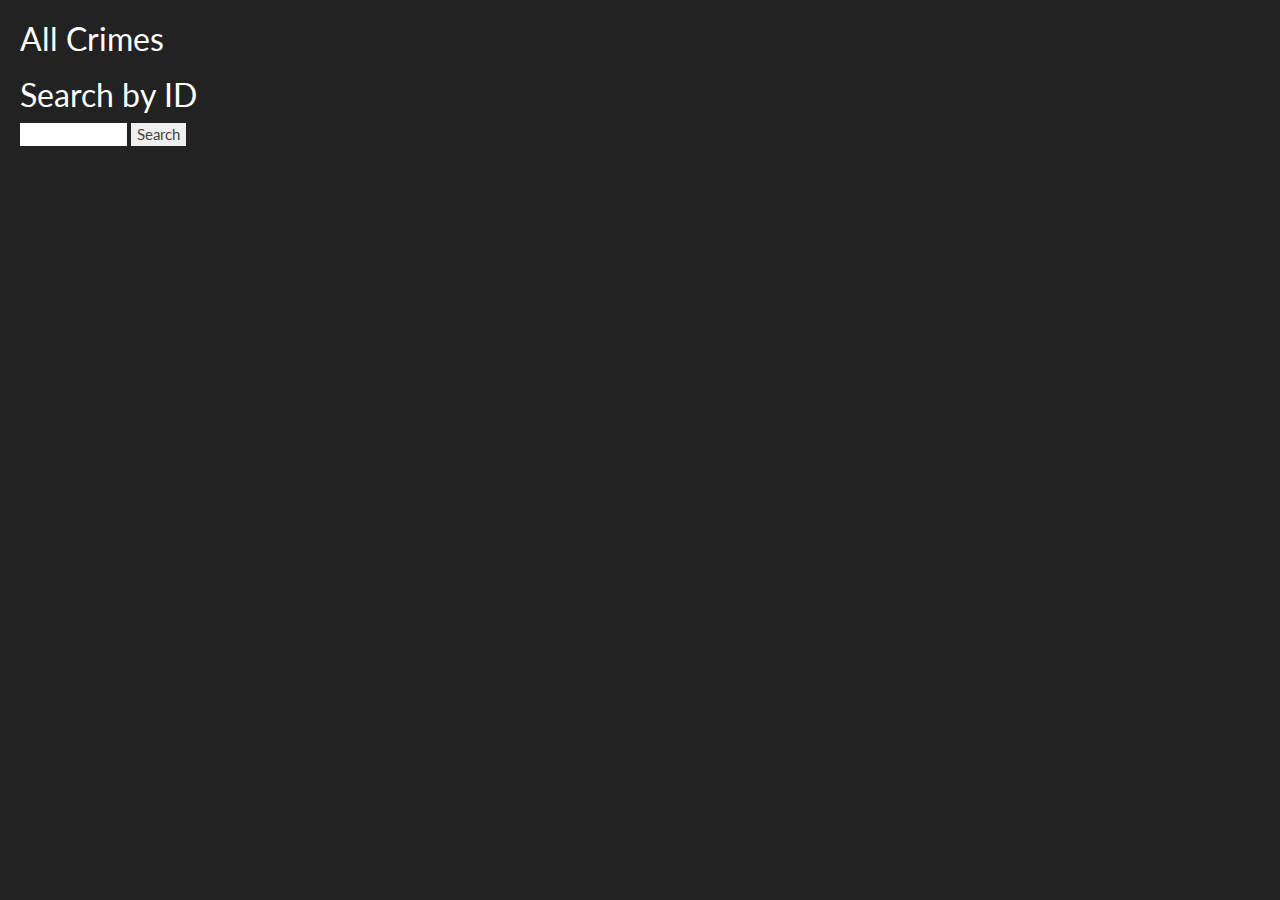
<file: CrimeDataWebApi/CrimeDataWebApi/index.html>
﻿<!DOCTYPE html>

<html xmlns="http://www.w3.org/1999/xhtml">
<head>
    <title>Crime Data App</title>
</head>
<body>
    <link href="Content/BootstrapStyleSheet.css" rel="stylesheet">

    <div style="margin:20px">
        <h2>All Crimes</h2>
        <ul id="crimes" />
    </div>
    <div style ="margin:20px">
        <h2>Search by ID</h2>
        <input type="text" id="crimeId" size="10" align="right" />
        <input type="button" value="Search" onclick="find();" />
        <p id="crime" />
    </div>

    <script src="http://ajax.aspnetcdn.com/ajax/jQuery/jquery-2.0.3.min.js"></script>
    <script>
        var uri = 'api/crimes';

        $(document).ready(function () {
            // Send an AJAX request
            $.getJSON(uri)
                .done(function (data) {
                    // On success, 'data' contains a list of crimes.
                    $.each(data, function (key, item) {
                        // Add a list item for the crime.
                        $('<li>', { text: formatItem(item) }).appendTo($('#crimes'));
                    });
                });
        });

        function formatItem(item) {
            return item.victim + ' was murdered at time ' + item.time;
        }

        function find() {
            var id = $('#crimeId').val();
            $.getJSON(uri + '/' + id)
                .done(function (data) {
                    $('#crime').text(formatItem(data));
                })
                .fail(function (jqXHR, textStatus, err) {
                    $('#crime').text('Error: ' + err);
                });
        }
    </script>
</body>
</html>
</file>
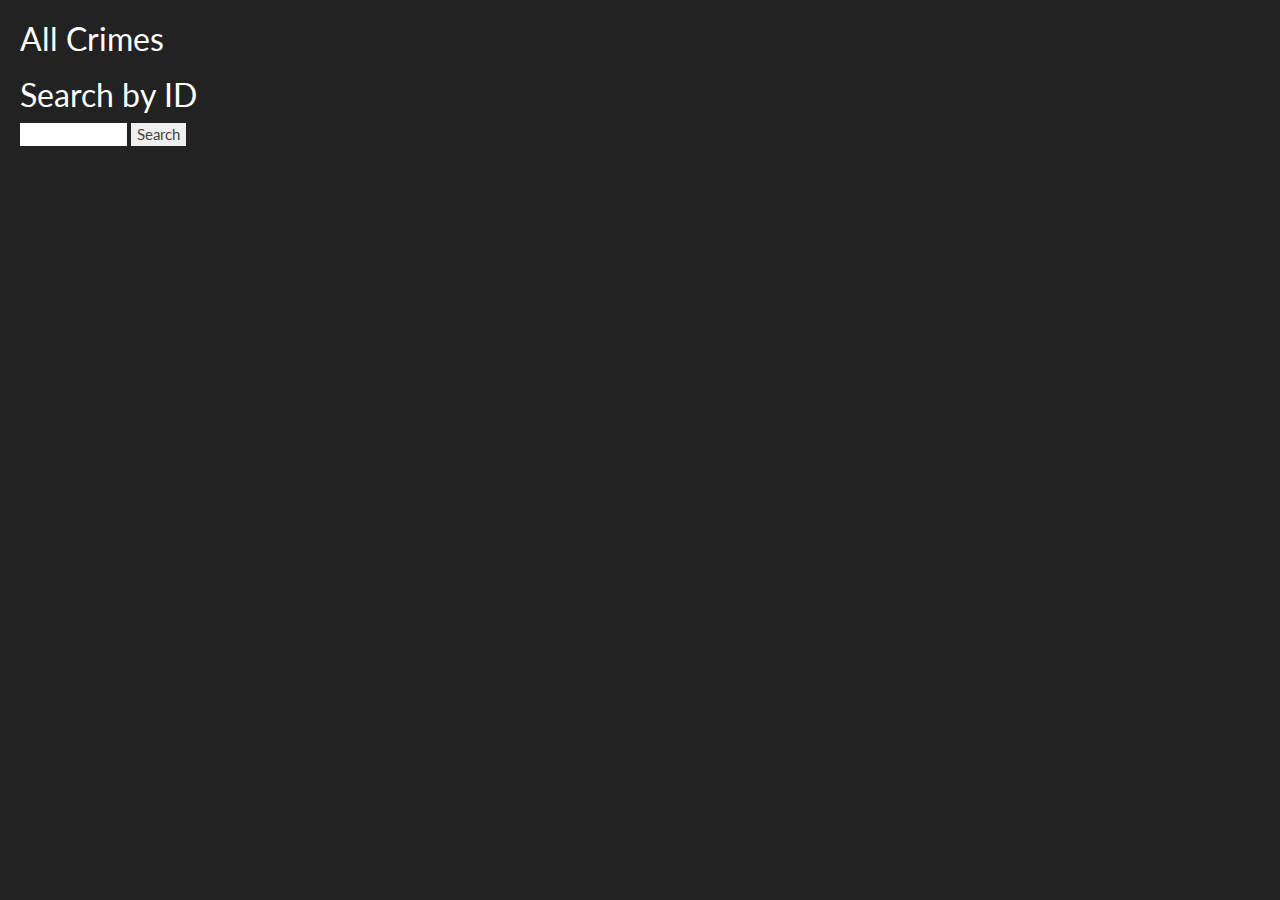
<file: CrimeDataWebApi/CrimeDataWebApi/CrimeData.html>
﻿<!DOCTYPE html>

<html xmlns="http://www.w3.org/1999/xhtml">
<head>
    <title>Crime Data App</title>
</head>
<body>
    <link href="Content/BootstrapStyleSheet.css" rel="stylesheet">

    <div style="margin:20px">
        <h2>All Crimes</h2>
        <ul id="crimes" />
    </div>
    <div style="margin:20px">
        <h2>Search by ID</h2>
        <input type="text" id="crimeId" size="10" align="right" />
        <input type="button" value="Search" onclick="find();" />
        <p id="crime" />
    </div>

    <script src="http://ajax.aspnetcdn.com/ajax/jQuery/jquery-2.0.3.min.js"></script>
    <script>
        var uri = 'api/crimes';

        $(document).ready(function () {
            // Send an AJAX request
            $.getJSON(uri)
                .done(function (data) {
                    // On success, 'data' contains a list of crimes.
                    $.each(data, function (key, item) {
                        // Add a list item for the crime.
                        $('<li>', { text: formatItem(item) }).appendTo($('#crimes'));
                    });
                });
        });

        function formatItem(item) {
            return item.victim + ' was murdered at time ' + item.time;
        }

        function find() {
            var id = $('#crimeId').val();
            $.getJSON(uri + '/' + id)
                .done(function (data) {
                    $('#crime').text(formatItem(data));
                })
                .fail(function (jqXHR, textStatus, err) {
                    $('#crime').text('Error: ' + err);
                });
        }
    </script>
</body>
</html>
</file>
<file: CrimeDataWebApi/CrimeDataWebApi/Content/BootstrapStyleSheet.css>
﻿@import url("//fonts.googleapis.com/css?family=Lato:400,700,400italic");/*!
 * bootswatch v3.3.2
 * Homepage: http://bootswatch.com
 * Copyright 2012-2015 Thomas Park
 * Licensed under MIT
 * Based on Bootstrap
*//*! normalize.css v3.0.2 | MIT License | git.io/normalize */html{font-family:sans-serif;-ms-text-size-adjust:100%;-webkit-text-size-adjust:100%}body{margin:0}article,aside,details,figcaption,figure,footer,header,hgroup,main,menu,nav,section,summary{display:block}audio,canvas,progress,video{display:inline-block;vertical-align:baseline}audio:not([controls]){display:none;height:0}[hidden],template{display:none}a{background-color:transparent}a:active,a:hover{outline:0}abbr[title]{border-bottom:1px dotted}b,strong{font-weight:bold}dfn{font-style:italic}h1{font-size:2em;margin:0.67em 0}mark{background:#ff0;color:#000}small{font-size:80%}sub,sup{font-size:75%;line-height:0;position:relative;vertical-align:baseline}sup{top:-0.5em}sub{bottom:-0.25em}img{border:0}svg:not(:root){overflow:hidden}figure{margin:1em 40px}hr{-moz-box-sizing:content-box;-webkit-box-sizing:content-box;box-sizing:content-box;height:0}pre{overflow:auto}code,kbd,pre,samp{font-family:monospace, monospace;font-size:1em}button,input,optgroup,select,textarea{color:inherit;font:inherit;margin:5}button{overflow:visible}button,select{text-transform:none}button,html input[type="button"],input[type="reset"],input[type="submit"]{-webkit-appearance:button;cursor:pointer}button[disabled],html input[disabled]{cursor:default}button::-moz-focus-inner,input::-moz-focus-inner{border:0;padding:0}input{line-height:normal}input[type="checkbox"],input[type="radio"]{-webkit-box-sizing:border-box;-moz-box-sizing:border-box;box-sizing:border-box;padding:0}input[type="number"]::-webkit-inner-spin-button,input[type="number"]::-webkit-outer-spin-button{height:auto}input[type="search"]{-webkit-appearance:textfield;-moz-box-sizing:content-box;-webkit-box-sizing:content-box;box-sizing:content-box}input[type="search"]::-webkit-search-cancel-button,input[type="search"]::-webkit-search-decoration{-webkit-appearance:none}fieldset{border:1px solid #c0c0c0;margin:0 2px;padding:0.35em 0.625em 0.75em}legend{border:0;padding:0}textarea{overflow:auto}optgroup{font-weight:bold}table{border-collapse:collapse;border-spacing:0}td,th{padding:0}/*! Source: https://github.com/h5bp/html5-boilerplate/blob/master/src/css/main.css */@media print{*,*:before,*:after{background:transparent !important;color:#000 !important;-webkit-box-shadow:none !important;box-shadow:none !important;text-shadow:none !important}a,a:visited{text-decoration:underline}a[href]:after{content:" (" attr(href) ")"}abbr[title]:after{content:" (" attr(title) ")"}a[href^="#"]:after,a[href^="javascript:"]:after{content:""}pre,blockquote{border:1px solid #999;page-break-inside:avoid}thead{display:table-header-group}tr,img{page-break-inside:avoid}img{max-width:100% !important}p,h2,h3{orphans:3;widows:3}h2,h3{page-break-after:avoid}select{background:#fff !important}.navbar{display:none}.btn>.caret,.dropup>.btn>.caret{border-top-color:#000 !important}.label{border:1px solid #000}.table{border-collapse:collapse !important}.table td,.table th{background-color:#fff !important}.table-bordered th,.table-bordered td{border:1px solid #ddd !important}}@font-face{font-family:'Glyphicons Halflings';src:url('../fonts/glyphicons-halflings-regular.eot');src:url('../fonts/glyphicons-halflings-regular.eot?#iefix') format('embedded-opentype'),url('../fonts/glyphicons-halflings-regular.woff2') format('woff2'),url('../fonts/glyphicons-halflings-regular.woff') format('woff'),url('../fonts/glyphicons-halflings-regular.ttf') format('truetype'),url('../fonts/glyphicons-halflings-regular.svg#glyphicons_halflingsregular') format('svg')}.glyphicon{position:relative;top:1px;display:inline-block;font-family:'Glyphicons Halflings';font-style:normal;font-weight:normal;line-height:1;-webkit-font-smoothing:antialiased;-moz-osx-font-smoothing:grayscale}.glyphicon-asterisk:before{content:"\2a"}.glyphicon-plus:before{content:"\2b"}.glyphicon-euro:before,.glyphicon-eur:before{content:"\20ac"}.glyphicon-minus:before{content:"\2212"}.glyphicon-cloud:before{content:"\2601"}.glyphicon-envelope:before{content:"\2709"}.glyphicon-pencil:before{content:"\270f"}.glyphicon-glass:before{content:"\e001"}.glyphicon-music:before{content:"\e002"}.glyphicon-search:before{content:"\e003"}.glyphicon-heart:before{content:"\e005"}.glyphicon-star:before{content:"\e006"}.glyphicon-star-empty:before{content:"\e007"}.glyphicon-user:before{content:"\e008"}.glyphicon-film:before{content:"\e009"}.glyphicon-th-large:before{content:"\e010"}.glyphicon-th:before{content:"\e011"}.glyphicon-th-list:before{content:"\e012"}.glyphicon-ok:before{content:"\e013"}.glyphicon-remove:before{content:"\e014"}.glyphicon-zoom-in:before{content:"\e015"}.glyphicon-zoom-out:before{content:"\e016"}.glyphicon-off:before{content:"\e017"}.glyphicon-signal:before{content:"\e018"}.glyphicon-cog:before{content:"\e019"}.glyphicon-trash:before{content:"\e020"}.glyphicon-home:before{content:"\e021"}.glyphicon-file:before{content:"\e022"}.glyphicon-time:before{content:"\e023"}.glyphicon-road:before{content:"\e024"}.glyphicon-download-alt:before{content:"\e025"}.glyphicon-download:before{content:"\e026"}.glyphicon-upload:before{content:"\e027"}.glyphicon-inbox:before{content:"\e028"}.glyphicon-play-circle:before{content:"\e029"}.glyphicon-repeat:before{content:"\e030"}.glyphicon-refresh:before{content:"\e031"}.glyphicon-list-alt:before{content:"\e032"}.glyphicon-lock:before{content:"\e033"}.glyphicon-flag:before{content:"\e034"}.glyphicon-headphones:before{content:"\e035"}.glyphicon-volume-off:before{content:"\e036"}.glyphicon-volume-down:before{content:"\e037"}.glyphicon-volume-up:before{content:"\e038"}.glyphicon-qrcode:before{content:"\e039"}.glyphicon-barcode:before{content:"\e040"}.glyphicon-tag:before{content:"\e041"}.glyphicon-tags:before{content:"\e042"}.glyphicon-book:before{content:"\e043"}.glyphicon-bookmark:before{content:"\e044"}.glyphicon-print:before{content:"\e045"}.glyphicon-camera:before{content:"\e046"}.glyphicon-font:before{content:"\e047"}.glyphicon-bold:before{content:"\e048"}.glyphicon-italic:before{content:"\e049"}.glyphicon-text-height:before{content:"\e050"}.glyphicon-text-width:before{content:"\e051"}.glyphicon-align-left:before{content:"\e052"}.glyphicon-align-center:before{content:"\e053"}.glyphicon-align-right:before{content:"\e054"}.glyphicon-align-justify:before{content:"\e055"}.glyphicon-list:before{content:"\e056"}.glyphicon-indent-left:before{content:"\e057"}.glyphicon-indent-right:before{content:"\e058"}.glyphicon-facetime-video:before{content:"\e059"}.glyphicon-picture:before{content:"\e060"}.glyphicon-map-marker:before{content:"\e062"}.glyphicon-adjust:before{content:"\e063"}.glyphicon-tint:before{content:"\e064"}.glyphicon-edit:before{content:"\e065"}.glyphicon-share:before{content:"\e066"}.glyphicon-check:before{content:"\e067"}.glyphicon-move:before{content:"\e068"}.glyphicon-step-backward:before{content:"\e069"}.glyphicon-fast-backward:before{content:"\e070"}.glyphicon-backward:before{content:"\e071"}.glyphicon-play:before{content:"\e072"}.glyphicon-pause:before{content:"\e073"}.glyphicon-stop:before{content:"\e074"}.glyphicon-forward:before{content:"\e075"}.glyphicon-fast-forward:before{content:"\e076"}.glyphicon-step-forward:before{content:"\e077"}.glyphicon-eject:before{content:"\e078"}.glyphicon-chevron-left:before{content:"\e079"}.glyphicon-chevron-right:before{content:"\e080"}.glyphicon-plus-sign:before{content:"\e081"}.glyphicon-minus-sign:before{content:"\e082"}.glyphicon-remove-sign:before{content:"\e083"}.glyphicon-ok-sign:before{content:"\e084"}.glyphicon-question-sign:before{content:"\e085"}.glyphicon-info-sign:before{content:"\e086"}.glyphicon-screenshot:before{content:"\e087"}.glyphicon-remove-circle:before{content:"\e088"}.glyphicon-ok-circle:before{content:"\e089"}.glyphicon-ban-circle:before{content:"\e090"}.glyphicon-arrow-left:before{content:"\e091"}.glyphicon-arrow-right:before{content:"\e092"}.glyphicon-arrow-up:before{content:"\e093"}.glyphicon-arrow-down:before{content:"\e094"}.glyphicon-share-alt:before{content:"\e095"}.glyphicon-resize-full:before{content:"\e096"}.glyphicon-resize-small:before{content:"\e097"}.glyphicon-exclamation-sign:before{content:"\e101"}.glyphicon-gift:before{content:"\e102"}.glyphicon-leaf:before{content:"\e103"}.glyphicon-fire:before{content:"\e104"}.glyphicon-eye-open:before{content:"\e105"}.glyphicon-eye-close:before{content:"\e106"}.glyphicon-warning-sign:before{content:"\e107"}.glyphicon-plane:before{content:"\e108"}.glyphicon-calendar:before{content:"\e109"}.glyphicon-random:before{content:"\e110"}.glyphicon-comment:before{content:"\e111"}.glyphicon-magnet:before{content:"\e112"}.glyphicon-chevron-up:before{content:"\e113"}.glyphicon-chevron-down:before{content:"\e114"}.glyphicon-retweet:before{content:"\e115"}.glyphicon-shopping-cart:before{content:"\e116"}.glyphicon-folder-close:before{content:"\e117"}.glyphicon-folder-open:before{content:"\e118"}.glyphicon-resize-vertical:before{content:"\e119"}.glyphicon-resize-horizontal:before{content:"\e120"}.glyphicon-hdd:before{content:"\e121"}.glyphicon-bullhorn:before{content:"\e122"}.glyphicon-bell:before{content:"\e123"}.glyphicon-certificate:before{content:"\e124"}.glyphicon-thumbs-up:before{content:"\e125"}.glyphicon-thumbs-down:before{content:"\e126"}.glyphicon-hand-right:before{content:"\e127"}.glyphicon-hand-left:before{content:"\e128"}.glyphicon-hand-up:before{content:"\e129"}.glyphicon-hand-down:before{content:"\e130"}.glyphicon-circle-arrow-right:before{content:"\e131"}.glyphicon-circle-arrow-left:before{content:"\e132"}.glyphicon-circle-arrow-up:before{content:"\e133"}.glyphicon-circle-arrow-down:before{content:"\e134"}.glyphicon-globe:before{content:"\e135"}.glyphicon-wrench:before{content:"\e136"}.glyphicon-tasks:before{content:"\e137"}.glyphicon-filter:before{content:"\e138"}.glyphicon-briefcase:before{content:"\e139"}.glyphicon-fullscreen:before{content:"\e140"}.glyphicon-dashboard:before{content:"\e141"}.glyphicon-paperclip:before{content:"\e142"}.glyphicon-heart-empty:before{content:"\e143"}.glyphicon-link:before{content:"\e144"}.glyphicon-phone:before{content:"\e145"}.glyphicon-pushpin:before{content:"\e146"}.glyphicon-usd:before{content:"\e148"}.glyphicon-gbp:before{content:"\e149"}.glyphicon-sort:before{content:"\e150"}.glyphicon-sort-by-alphabet:before{content:"\e151"}.glyphicon-sort-by-alphabet-alt:before{content:"\e152"}.glyphicon-sort-by-order:before{content:"\e153"}.glyphicon-sort-by-order-alt:before{content:"\e154"}.glyphicon-sort-by-attributes:before{content:"\e155"}.glyphicon-sort-by-attributes-alt:before{content:"\e156"}.glyphicon-unchecked:before{content:"\e157"}.glyphicon-expand:before{content:"\e158"}.glyphicon-collapse-down:before{content:"\e159"}.glyphicon-collapse-up:before{content:"\e160"}.glyphicon-log-in:before{content:"\e161"}.glyphicon-flash:before{content:"\e162"}.glyphicon-log-out:before{content:"\e163"}.glyphicon-new-window:before{content:"\e164"}.glyphicon-record:before{content:"\e165"}.glyphicon-save:before{content:"\e166"}.glyphicon-open:before{content:"\e167"}.glyphicon-saved:before{content:"\e168"}.glyphicon-import:before{content:"\e169"}.glyphicon-export:before{content:"\e170"}.glyphicon-send:before{content:"\e171"}.glyphicon-floppy-disk:before{content:"\e172"}.glyphicon-floppy-saved:before{content:"\e173"}.glyphicon-floppy-remove:before{content:"\e174"}.glyphicon-floppy-save:before{content:"\e175"}.glyphicon-floppy-open:before{content:"\e176"}.glyphicon-credit-card:before{content:"\e177"}.glyphicon-transfer:before{content:"\e178"}.glyphicon-cutlery:before{content:"\e179"}.glyphicon-header:before{content:"\e180"}.glyphicon-compressed:before{content:"\e181"}.glyphicon-earphone:before{content:"\e182"}.glyphicon-phone-alt:before{content:"\e183"}.glyphicon-tower:before{content:"\e184"}.glyphicon-stats:before{content:"\e185"}.glyphicon-sd-video:before{content:"\e186"}.glyphicon-hd-video:before{content:"\e187"}.glyphicon-subtitles:before{content:"\e188"}.glyphicon-sound-stereo:before{content:"\e189"}.glyphicon-sound-dolby:before{content:"\e190"}.glyphicon-sound-5-1:before{content:"\e191"}.glyphicon-sound-6-1:before{content:"\e192"}.glyphicon-sound-7-1:before{content:"\e193"}.glyphicon-copyright-mark:before{content:"\e194"}.glyphicon-registration-mark:before{content:"\e195"}.glyphicon-cloud-download:before{content:"\e197"}.glyphicon-cloud-upload:before{content:"\e198"}.glyphicon-tree-conifer:before{content:"\e199"}.glyphicon-tree-deciduous:before{content:"\e200"}.glyphicon-cd:before{content:"\e201"}.glyphicon-save-file:before{content:"\e202"}.glyphicon-open-file:before{content:"\e203"}.glyphicon-level-up:before{content:"\e204"}.glyphicon-copy:before{content:"\e205"}.glyphicon-paste:before{content:"\e206"}.glyphicon-alert:before{content:"\e209"}.glyphicon-equalizer:before{content:"\e210"}.glyphicon-king:before{content:"\e211"}.glyphicon-queen:before{content:"\e212"}.glyphicon-pawn:before{content:"\e213"}.glyphicon-bishop:before{content:"\e214"}.glyphicon-knight:before{content:"\e215"}.glyphicon-baby-formula:before{content:"\e216"}.glyphicon-tent:before{content:"\26fa"}.glyphicon-blackboard:before{content:"\e218"}.glyphicon-bed:before{content:"\e219"}.glyphicon-apple:before{content:"\f8ff"}.glyphicon-erase:before{content:"\e221"}.glyphicon-hourglass:before{content:"\231b"}.glyphicon-lamp:before{content:"\e223"}.glyphicon-duplicate:before{content:"\e224"}.glyphicon-piggy-bank:before{content:"\e225"}.glyphicon-scissors:before{content:"\e226"}.glyphicon-bitcoin:before{content:"\e227"}.glyphicon-yen:before{content:"\00a5"}.glyphicon-ruble:before{content:"\20bd"}.glyphicon-scale:before{content:"\e230"}.glyphicon-ice-lolly:before{content:"\e231"}.glyphicon-ice-lolly-tasted:before{content:"\e232"}.glyphicon-education:before{content:"\e233"}.glyphicon-option-horizontal:before{content:"\e234"}.glyphicon-option-vertical:before{content:"\e235"}.glyphicon-menu-hamburger:before{content:"\e236"}.glyphicon-modal-window:before{content:"\e237"}.glyphicon-oil:before{content:"\e238"}.glyphicon-grain:before{content:"\e239"}.glyphicon-sunglasses:before{content:"\e240"}.glyphicon-text-size:before{content:"\e241"}.glyphicon-text-color:before{content:"\e242"}.glyphicon-text-background:before{content:"\e243"}.glyphicon-object-align-top:before{content:"\e244"}.glyphicon-object-align-bottom:before{content:"\e245"}.glyphicon-object-align-horizontal:before{content:"\e246"}.glyphicon-object-align-left:before{content:"\e247"}.glyphicon-object-align-vertical:before{content:"\e248"}.glyphicon-object-align-right:before{content:"\e249"}.glyphicon-triangle-right:before{content:"\e250"}.glyphicon-triangle-left:before{content:"\e251"}.glyphicon-triangle-bottom:before{content:"\e252"}.glyphicon-triangle-top:before{content:"\e253"}.glyphicon-console:before{content:"\e254"}.glyphicon-superscript:before{content:"\e255"}.glyphicon-subscript:before{content:"\e256"}.glyphicon-menu-left:before{content:"\e257"}.glyphicon-menu-right:before{content:"\e258"}.glyphicon-menu-down:before{content:"\e259"}.glyphicon-menu-up:before{content:"\e260"}*{-webkit-box-sizing:border-box;-moz-box-sizing:border-box;box-sizing:border-box}*:before,*:after{-webkit-box-sizing:border-box;-moz-box-sizing:border-box;box-sizing:border-box}html{font-size:10px;-webkit-tap-highlight-color:rgba(0,0,0,0)}body{font-family:"Lato","Helvetica Neue",Helvetica,Arial,sans-serif;font-size:15px;line-height:1.42857143;color:#ffffff;background-color:#222222}input,button,select,textarea{font-family:inherit;font-size:inherit;line-height:inherit}a{color:#0ce3ac;text-decoration:none}a:hover,a:focus{color:#0ce3ac;text-decoration:underline}a:focus{outline:thin dotted;outline:5px auto -webkit-focus-ring-color;outline-offset:-2px}figure{margin:0}img{vertical-align:middle}.img-responsive,.thumbnail>img,.thumbnail a>img,.carousel-inner>.item>img,.carousel-inner>.item>a>img{display:block;max-width:100%;height:auto}.img-rounded{border-radius:6px}.img-thumbnail{padding:2px;line-height:1.42857143;background-color:#222222;border:1px solid #464545;border-radius:4px;-webkit-transition:all .2s ease-in-out;-o-transition:all .2s ease-in-out;transition:all .2s ease-in-out;display:inline-block;max-width:100%;height:auto}.img-circle{border-radius:50%}hr{margin-top:21px;margin-bottom:21px;border:0;border-top:1px solid #464545}.sr-only{position:absolute;width:1px;height:1px;margin:-1px;padding:0;overflow:hidden;clip:rect(0, 0, 0, 0);border:0}.sr-only-focusable:active,.sr-only-focusable:focus{position:static;width:auto;height:auto;margin:0;overflow:visible;clip:auto}h1,h2,h3,h4,h5,h6,.h1,.h2,.h3,.h4,.h5,.h6{font-family:"Lato","Helvetica Neue",Helvetica,Arial,sans-serif;font-weight:400;line-height:1.1;color:inherit}h1 small,h2 small,h3 small,h4 small,h5 small,h6 small,.h1 small,.h2 small,.h3 small,.h4 small,.h5 small,.h6 small,h1 .small,h2 .small,h3 .small,h4 .small,h5 .small,h6 .small,.h1 .small,.h2 .small,.h3 .small,.h4 .small,.h5 .small,.h6 .small{font-weight:normal;line-height:1;color:#999999}h1,.h1,h2,.h2,h3,.h3{margin-top:21px;margin-bottom:10.5px}h1 small,.h1 small,h2 small,.h2 small,h3 small,.h3 small,h1 .small,.h1 .small,h2 .small,.h2 .small,h3 .small,.h3 .small{font-size:65%}h4,.h4,h5,.h5,h6,.h6{margin-top:10.5px;margin-bottom:10.5px}h4 small,.h4 small,h5 small,.h5 small,h6 small,.h6 small,h4 .small,.h4 .small,h5 .small,.h5 .small,h6 .small,.h6 .small{font-size:75%}h1,.h1{font-size:39px}h2,.h2{font-size:32px}h3,.h3{font-size:26px}h4,.h4{font-size:19px}h5,.h5{font-size:15px}h6,.h6{font-size:13px}p{margin:0 0 10.5px}.lead{margin-bottom:21px;font-size:17px;font-weight:300;line-height:1.4}@media (min-width:768px){.lead{font-size:22.5px}}small,.small{font-size:86%}mark,.mark{background-color:#f39c12;padding:.2em}.text-left{text-align:left}.text-right{text-align:right}.text-center{text-align:center}.text-justify{text-align:justify}.text-nowrap{white-space:nowrap}.text-lowercase{text-transform:lowercase}.text-uppercase{text-transform:uppercase}.text-capitalize{text-transform:capitalize}.text-muted{color:#999999}.text-primary{color:#375a7f}a.text-primary:hover{color:#28415b}.text-success{color:#ffffff}a.text-success:hover{color:#e6e6e6}.text-info{color:#ffffff}a.text-info:hover{color:#e6e6e6}.text-warning{color:#ffffff}a.text-warning:hover{color:#e6e6e6}.text-danger{color:#ffffff}a.text-danger:hover{color:#e6e6e6}.bg-primary{color:#fff;background-color:#375a7f}a.bg-primary:hover{background-color:#28415b}.bg-success{background-color:#00bc8c}a.bg-success:hover{background-color:#008966}.bg-info{background-color:#3498db}a.bg-info:hover{background-color:#217dbb}.bg-warning{background-color:#f39c12}a.bg-warning:hover{background-color:#c87f0a}.bg-danger{background-color:#e74c3c}a.bg-danger:hover{background-color:#d62c1a}.page-header{padding-bottom:9.5px;margin:42px 0 21px;border-bottom:1px solid transparent}ul,ol{margin-top:0;margin-bottom:10.5px}ul ul,ol ul,ul ol,ol ol{margin-bottom:0}.list-unstyled{padding-left:0;list-style:none}.list-inline{padding-left:0;list-style:none;margin-left:-5px}.list-inline>li{display:inline-block;padding-left:5px;padding-right:5px}dl{margin-top:0;margin-bottom:21px}dt,dd{line-height:1.42857143}dt{font-weight:bold}dd{margin-left:0}@media (min-width:768px){.dl-horizontal dt{float:left;width:160px;clear:left;text-align:right;overflow:hidden;text-overflow:ellipsis;white-space:nowrap}.dl-horizontal dd{margin-left:180px}}abbr[title],abbr[data-original-title]{cursor:help;border-bottom:1px dotted #999999}.initialism{font-size:90%;text-transform:uppercase}blockquote{padding:10.5px 21px;margin:0 0 21px;font-size:18.75px;border-left:5px solid #464545}blockquote p:last-child,blockquote ul:last-child,blockquote ol:last-child{margin-bottom:0}blockquote footer,blockquote small,blockquote .small{display:block;font-size:80%;line-height:1.42857143;color:#999999}blockquote footer:before,blockquote small:before,blockquote .small:before{content:'\2014 \00A0'}.blockquote-reverse,blockquote.pull-right{padding-right:15px;padding-left:0;border-right:5px solid #464545;border-left:0;text-align:right}.blockquote-reverse footer:before,blockquote.pull-right footer:before,.blockquote-reverse small:before,blockquote.pull-right small:before,.blockquote-reverse .small:before,blockquote.pull-right .small:before{content:''}.blockquote-reverse footer:after,blockquote.pull-right footer:after,.blockquote-reverse small:after,blockquote.pull-right small:after,.blockquote-reverse .small:after,blockquote.pull-right .small:after{content:'\00A0 \2014'}address{margin-bottom:21px;font-style:normal;line-height:1.42857143}code,kbd,pre,samp{font-family:Menlo,Monaco,Consolas,"Courier New",monospace}code{padding:2px 4px;font-size:90%;color:#c7254e;background-color:#f9f2f4;border-radius:4px}kbd{padding:2px 4px;font-size:90%;color:#ffffff;background-color:#333333;border-radius:3px;-webkit-box-shadow:inset 0 -1px 0 rgba(0,0,0,0.25);box-shadow:inset 0 -1px 0 rgba(0,0,0,0.25)}kbd kbd{padding:0;font-size:100%;font-weight:bold;-webkit-box-shadow:none;box-shadow:none}pre{display:block;padding:10px;margin:0 0 10.5px;font-size:14px;line-height:1.42857143;word-break:break-all;word-wrap:break-word;color:#303030;background-color:#ebebeb;border:1px solid #cccccc;border-radius:4px}pre code{padding:0;font-size:inherit;color:inherit;white-space:pre-wrap;background-color:transparent;border-radius:0}.pre-scrollable{max-height:340px;overflow-y:scroll}.container{margin-right:auto;margin-left:auto;padding-left:15px;padding-right:15px}@media (min-width:768px){.container{width:750px}}@media (min-width:992px){.container{width:970px}}@media (min-width:1200px){.container{width:1170px}}.container-fluid{margin-right:auto;margin-left:auto;padding-left:15px;padding-right:15px}.row{margin-left:-15px;margin-right:-15px}.col-xs-1,.col-sm-1,.col-md-1,.col-lg-1,.col-xs-2,.col-sm-2,.col-md-2,.col-lg-2,.col-xs-3,.col-sm-3,.col-md-3,.col-lg-3,.col-xs-4,.col-sm-4,.col-md-4,.col-lg-4,.col-xs-5,.col-sm-5,.col-md-5,.col-lg-5,.col-xs-6,.col-sm-6,.col-md-6,.col-lg-6,.col-xs-7,.col-sm-7,.col-md-7,.col-lg-7,.col-xs-8,.col-sm-8,.col-md-8,.col-lg-8,.col-xs-9,.col-sm-9,.col-md-9,.col-lg-9,.col-xs-10,.col-sm-10,.col-md-10,.col-lg-10,.col-xs-11,.col-sm-11,.col-md-11,.col-lg-11,.col-xs-12,.col-sm-12,.col-md-12,.col-lg-12{position:relative;min-height:1px;padding-left:15px;padding-right:15px}.col-xs-1,.col-xs-2,.col-xs-3,.col-xs-4,.col-xs-5,.col-xs-6,.col-xs-7,.col-xs-8,.col-xs-9,.col-xs-10,.col-xs-11,.col-xs-12{float:left}.col-xs-12{width:100%}.col-xs-11{width:91.66666667%}.col-xs-10{width:83.33333333%}.col-xs-9{width:75%}.col-xs-8{width:66.66666667%}.col-xs-7{width:58.33333333%}.col-xs-6{width:50%}.col-xs-5{width:41.66666667%}.col-xs-4{width:33.33333333%}.col-xs-3{width:25%}.col-xs-2{width:16.66666667%}.col-xs-1{width:8.33333333%}.col-xs-pull-12{right:100%}.col-xs-pull-11{right:91.66666667%}.col-xs-pull-10{right:83.33333333%}.col-xs-pull-9{right:75%}.col-xs-pull-8{right:66.66666667%}.col-xs-pull-7{right:58.33333333%}.col-xs-pull-6{right:50%}.col-xs-pull-5{right:41.66666667%}.col-xs-pull-4{right:33.33333333%}.col-xs-pull-3{right:25%}.col-xs-pull-2{right:16.66666667%}.col-xs-pull-1{right:8.33333333%}.col-xs-pull-0{right:auto}.col-xs-push-12{left:100%}.col-xs-push-11{left:91.66666667%}.col-xs-push-10{left:83.33333333%}.col-xs-push-9{left:75%}.col-xs-push-8{left:66.66666667%}.col-xs-push-7{left:58.33333333%}.col-xs-push-6{left:50%}.col-xs-push-5{left:41.66666667%}.col-xs-push-4{left:33.33333333%}.col-xs-push-3{left:25%}.col-xs-push-2{left:16.66666667%}.col-xs-push-1{left:8.33333333%}.col-xs-push-0{left:auto}.col-xs-offset-12{margin-left:100%}.col-xs-offset-11{margin-left:91.66666667%}.col-xs-offset-10{margin-left:83.33333333%}.col-xs-offset-9{margin-left:75%}.col-xs-offset-8{margin-left:66.66666667%}.col-xs-offset-7{margin-left:58.33333333%}.col-xs-offset-6{margin-left:50%}.col-xs-offset-5{margin-left:41.66666667%}.col-xs-offset-4{margin-left:33.33333333%}.col-xs-offset-3{margin-left:25%}.col-xs-offset-2{margin-left:16.66666667%}.col-xs-offset-1{margin-left:8.33333333%}.col-xs-offset-0{margin-left:0%}@media (min-width:768px){.col-sm-1,.col-sm-2,.col-sm-3,.col-sm-4,.col-sm-5,.col-sm-6,.col-sm-7,.col-sm-8,.col-sm-9,.col-sm-10,.col-sm-11,.col-sm-12{float:left}.col-sm-12{width:100%}.col-sm-11{width:91.66666667%}.col-sm-10{width:83.33333333%}.col-sm-9{width:75%}.col-sm-8{width:66.66666667%}.col-sm-7{width:58.33333333%}.col-sm-6{width:50%}.col-sm-5{width:41.66666667%}.col-sm-4{width:33.33333333%}.col-sm-3{width:25%}.col-sm-2{width:16.66666667%}.col-sm-1{width:8.33333333%}.col-sm-pull-12{right:100%}.col-sm-pull-11{right:91.66666667%}.col-sm-pull-10{right:83.33333333%}.col-sm-pull-9{right:75%}.col-sm-pull-8{right:66.66666667%}.col-sm-pull-7{right:58.33333333%}.col-sm-pull-6{right:50%}.col-sm-pull-5{right:41.66666667%}.col-sm-pull-4{right:33.33333333%}.col-sm-pull-3{right:25%}.col-sm-pull-2{right:16.66666667%}.col-sm-pull-1{right:8.33333333%}.col-sm-pull-0{right:auto}.col-sm-push-12{left:100%}.col-sm-push-11{left:91.66666667%}.col-sm-push-10{left:83.33333333%}.col-sm-push-9{left:75%}.col-sm-push-8{left:66.66666667%}.col-sm-push-7{left:58.33333333%}.col-sm-push-6{left:50%}.col-sm-push-5{left:41.66666667%}.col-sm-push-4{left:33.33333333%}.col-sm-push-3{left:25%}.col-sm-push-2{left:16.66666667%}.col-sm-push-1{left:8.33333333%}.col-sm-push-0{left:auto}.col-sm-offset-12{margin-left:100%}.col-sm-offset-11{margin-left:91.66666667%}.col-sm-offset-10{margin-left:83.33333333%}.col-sm-offset-9{margin-left:75%}.col-sm-offset-8{margin-left:66.66666667%}.col-sm-offset-7{margin-left:58.33333333%}.col-sm-offset-6{margin-left:50%}.col-sm-offset-5{margin-left:41.66666667%}.col-sm-offset-4{margin-left:33.33333333%}.col-sm-offset-3{margin-left:25%}.col-sm-offset-2{margin-left:16.66666667%}.col-sm-offset-1{margin-left:8.33333333%}.col-sm-offset-0{margin-left:0%}}@media (min-width:992px){.col-md-1,.col-md-2,.col-md-3,.col-md-4,.col-md-5,.col-md-6,.col-md-7,.col-md-8,.col-md-9,.col-md-10,.col-md-11,.col-md-12{float:left}.col-md-12{width:100%}.col-md-11{width:91.66666667%}.col-md-10{width:83.33333333%}.col-md-9{width:75%}.col-md-8{width:66.66666667%}.col-md-7{width:58.33333333%}.col-md-6{width:50%}.col-md-5{width:41.66666667%}.col-md-4{width:33.33333333%}.col-md-3{width:25%}.col-md-2{width:16.66666667%}.col-md-1{width:8.33333333%}.col-md-pull-12{right:100%}.col-md-pull-11{right:91.66666667%}.col-md-pull-10{right:83.33333333%}.col-md-pull-9{right:75%}.col-md-pull-8{right:66.66666667%}.col-md-pull-7{right:58.33333333%}.col-md-pull-6{right:50%}.col-md-pull-5{right:41.66666667%}.col-md-pull-4{right:33.33333333%}.col-md-pull-3{right:25%}.col-md-pull-2{right:16.66666667%}.col-md-pull-1{right:8.33333333%}.col-md-pull-0{right:auto}.col-md-push-12{left:100%}.col-md-push-11{left:91.66666667%}.col-md-push-10{left:83.33333333%}.col-md-push-9{left:75%}.col-md-push-8{left:66.66666667%}.col-md-push-7{left:58.33333333%}.col-md-push-6{left:50%}.col-md-push-5{left:41.66666667%}.col-md-push-4{left:33.33333333%}.col-md-push-3{left:25%}.col-md-push-2{left:16.66666667%}.col-md-push-1{left:8.33333333%}.col-md-push-0{left:auto}.col-md-offset-12{margin-left:100%}.col-md-offset-11{margin-left:91.66666667%}.col-md-offset-10{margin-left:83.33333333%}.col-md-offset-9{margin-left:75%}.col-md-offset-8{margin-left:66.66666667%}.col-md-offset-7{margin-left:58.33333333%}.col-md-offset-6{margin-left:50%}.col-md-offset-5{margin-left:41.66666667%}.col-md-offset-4{margin-left:33.33333333%}.col-md-offset-3{margin-left:25%}.col-md-offset-2{margin-left:16.66666667%}.col-md-offset-1{margin-left:8.33333333%}.col-md-offset-0{margin-left:0%}}@media (min-width:1200px){.col-lg-1,.col-lg-2,.col-lg-3,.col-lg-4,.col-lg-5,.col-lg-6,.col-lg-7,.col-lg-8,.col-lg-9,.col-lg-10,.col-lg-11,.col-lg-12{float:left}.col-lg-12{width:100%}.col-lg-11{width:91.66666667%}.col-lg-10{width:83.33333333%}.col-lg-9{width:75%}.col-lg-8{width:66.66666667%}.col-lg-7{width:58.33333333%}.col-lg-6{width:50%}.col-lg-5{width:41.66666667%}.col-lg-4{width:33.33333333%}.col-lg-3{width:25%}.col-lg-2{width:16.66666667%}.col-lg-1{width:8.33333333%}.col-lg-pull-12{right:100%}.col-lg-pull-11{right:91.66666667%}.col-lg-pull-10{right:83.33333333%}.col-lg-pull-9{right:75%}.col-lg-pull-8{right:66.66666667%}.col-lg-pull-7{right:58.33333333%}.col-lg-pull-6{right:50%}.col-lg-pull-5{right:41.66666667%}.col-lg-pull-4{right:33.33333333%}.col-lg-pull-3{right:25%}.col-lg-pull-2{right:16.66666667%}.col-lg-pull-1{right:8.33333333%}.col-lg-pull-0{right:auto}.col-lg-push-12{left:100%}.col-lg-push-11{left:91.66666667%}.col-lg-push-10{left:83.33333333%}.col-lg-push-9{left:75%}.col-lg-push-8{left:66.66666667%}.col-lg-push-7{left:58.33333333%}.col-lg-push-6{left:50%}.col-lg-push-5{left:41.66666667%}.col-lg-push-4{left:33.33333333%}.col-lg-push-3{left:25%}.col-lg-push-2{left:16.66666667%}.col-lg-push-1{left:8.33333333%}.col-lg-push-0{left:auto}.col-lg-offset-12{margin-left:100%}.col-lg-offset-11{margin-left:91.66666667%}.col-lg-offset-10{margin-left:83.33333333%}.col-lg-offset-9{margin-left:75%}.col-lg-offset-8{margin-left:66.66666667%}.col-lg-offset-7{margin-left:58.33333333%}.col-lg-offset-6{margin-left:50%}.col-lg-offset-5{margin-left:41.66666667%}.col-lg-offset-4{margin-left:33.33333333%}.col-lg-offset-3{margin-left:25%}.col-lg-offset-2{margin-left:16.66666667%}.col-lg-offset-1{margin-left:8.33333333%}.col-lg-offset-0{margin-left:0%}}table{background-color:transparent}caption{padding-top:8px;padding-bottom:8px;color:#999999;text-align:left}th{text-align:left}.table{width:100%;max-width:100%;margin-bottom:21px}.table>thead>tr>th,.table>tbody>tr>th,.table>tfoot>tr>th,.table>thead>tr>td,.table>tbody>tr>td,.table>tfoot>tr>td{padding:8px;line-height:1.42857143;vertical-align:top;border-top:1px solid #464545}.table>thead>tr>th{vertical-align:bottom;border-bottom:2px solid #464545}.table>caption+thead>tr:first-child>th,.table>colgroup+thead>tr:first-child>th,.table>thead:first-child>tr:first-child>th,.table>caption+thead>tr:first-child>td,.table>colgroup+thead>tr:first-child>td,.table>thead:first-child>tr:first-child>td{border-top:0}.table>tbody+tbody{border-top:2px solid #464545}.table .table{background-color:#222222}.table-condensed>thead>tr>th,.table-condensed>tbody>tr>th,.table-condensed>tfoot>tr>th,.table-condensed>thead>tr>td,.table-condensed>tbody>tr>td,.table-condensed>tfoot>tr>td{padding:5px}.table-bordered{border:1px solid #464545}.table-bordered>thead>tr>th,.table-bordered>tbody>tr>th,.table-bordered>tfoot>tr>th,.table-bordered>thead>tr>td,.table-bordered>tbody>tr>td,.table-bordered>tfoot>tr>td{border:1px solid #464545}.table-bordered>thead>tr>th,.table-bordered>thead>tr>td{border-bottom-width:2px}.table-striped>tbody>tr:nth-of-type(odd){background-color:#3d3d3d}.table-hover>tbody>tr:hover{background-color:#464545}table col[class*="col-"]{position:static;float:none;display:table-column}table td[class*="col-"],table th[class*="col-"]{position:static;float:none;display:table-cell}.table>thead>tr>td.active,.table>tbody>tr>td.active,.table>tfoot>tr>td.active,.table>thead>tr>th.active,.table>tbody>tr>th.active,.table>tfoot>tr>th.active,.table>thead>tr.active>td,.table>tbody>tr.active>td,.table>tfoot>tr.active>td,.table>thead>tr.active>th,.table>tbody>tr.active>th,.table>tfoot>tr.active>th{background-color:#464545}.table-hover>tbody>tr>td.active:hover,.table-hover>tbody>tr>th.active:hover,.table-hover>tbody>tr.active:hover>td,.table-hover>tbody>tr:hover>.active,.table-hover>tbody>tr.active:hover>th{background-color:#393838}.table>thead>tr>td.success,.table>tbody>tr>td.success,.table>tfoot>tr>td.success,.table>thead>tr>th.success,.table>tbody>tr>th.success,.table>tfoot>tr>th.success,.table>thead>tr.success>td,.table>tbody>tr.success>td,.table>tfoot>tr.success>td,.table>thead>tr.success>th,.table>tbody>tr.success>th,.table>tfoot>tr.success>th{background-color:#00bc8c}.table-hover>tbody>tr>td.success:hover,.table-hover>tbody>tr>th.success:hover,.table-hover>tbody>tr.success:hover>td,.table-hover>tbody>tr:hover>.success,.table-hover>tbody>tr.success:hover>th{background-color:#00a379}.table>thead>tr>td.info,.table>tbody>tr>td.info,.table>tfoot>tr>td.info,.table>thead>tr>th.info,.table>tbody>tr>th.info,.table>tfoot>tr>th.info,.table>thead>tr.info>td,.table>tbody>tr.info>td,.table>tfoot>tr.info>td,.table>thead>tr.info>th,.table>tbody>tr.info>th,.table>tfoot>tr.info>th{background-color:#3498db}.table-hover>tbody>tr>td.info:hover,.table-hover>tbody>tr>th.info:hover,.table-hover>tbody>tr.info:hover>td,.table-hover>tbody>tr:hover>.info,.table-hover>tbody>tr.info:hover>th{background-color:#258cd1}.table>thead>tr>td.warning,.table>tbody>tr>td.warning,.table>tfoot>tr>td.warning,.table>thead>tr>th.warning,.table>tbody>tr>th.warning,.table>tfoot>tr>th.warning,.table>thead>tr.warning>td,.table>tbody>tr.warning>td,.table>tfoot>tr.warning>td,.table>thead>tr.warning>th,.table>tbody>tr.warning>th,.table>tfoot>tr.warning>th{background-color:#f39c12}.table-hover>tbody>tr>td.warning:hover,.table-hover>tbody>tr>th.warning:hover,.table-hover>tbody>tr.warning:hover>td,.table-hover>tbody>tr:hover>.warning,.table-hover>tbody>tr.warning:hover>th{background-color:#e08e0b}.table>thead>tr>td.danger,.table>tbody>tr>td.danger,.table>tfoot>tr>td.danger,.table>thead>tr>th.danger,.table>tbody>tr>th.danger,.table>tfoot>tr>th.danger,.table>thead>tr.danger>td,.table>tbody>tr.danger>td,.table>tfoot>tr.danger>td,.table>thead>tr.danger>th,.table>tbody>tr.danger>th,.table>tfoot>tr.danger>th{background-color:#e74c3c}.table-hover>tbody>tr>td.danger:hover,.table-hover>tbody>tr>th.danger:hover,.table-hover>tbody>tr.danger:hover>td,.table-hover>tbody>tr:hover>.danger,.table-hover>tbody>tr.danger:hover>th{background-color:#e43725}.table-responsive{overflow-x:auto;min-height:0.01%}@media screen and (max-width:767px){.table-responsive{width:100%;margin-bottom:15.75px;overflow-y:hidden;-ms-overflow-style:-ms-autohiding-scrollbar;border:1px solid #464545}.table-responsive>.table{margin-bottom:0}.table-responsive>.table>thead>tr>th,.table-responsive>.table>tbody>tr>th,.table-responsive>.table>tfoot>tr>th,.table-responsive>.table>thead>tr>td,.table-responsive>.table>tbody>tr>td,.table-responsive>.table>tfoot>tr>td{white-space:nowrap}.table-responsive>.table-bordered{border:0}.table-responsive>.table-bordered>thead>tr>th:first-child,.table-responsive>.table-bordered>tbody>tr>th:first-child,.table-responsive>.table-bordered>tfoot>tr>th:first-child,.table-responsive>.table-bordered>thead>tr>td:first-child,.table-responsive>.table-bordered>tbody>tr>td:first-child,.table-responsive>.table-bordered>tfoot>tr>td:first-child{border-left:0}.table-responsive>.table-bordered>thead>tr>th:last-child,.table-responsive>.table-bordered>tbody>tr>th:last-child,.table-responsive>.table-bordered>tfoot>tr>th:last-child,.table-responsive>.table-bordered>thead>tr>td:last-child,.table-responsive>.table-bordered>tbody>tr>td:last-child,.table-responsive>.table-bordered>tfoot>tr>td:last-child{border-right:0}.table-responsive>.table-bordered>tbody>tr:last-child>th,.table-responsive>.table-bordered>tfoot>tr:last-child>th,.table-responsive>.table-bordered>tbody>tr:last-child>td,.table-responsive>.table-bordered>tfoot>tr:last-child>td{border-bottom:0}}fieldset{padding:0;margin:0;border:0;min-width:0}legend{display:block;width:100%;padding:0;margin-bottom:21px;font-size:22.5px;line-height:inherit;color:#ffffff;border:0;border-bottom:1px solid transparent}label{display:inline-block;max-width:100%;margin-bottom:5px;font-weight:bold}input[type="search"]{-webkit-box-sizing:border-box;-moz-box-sizing:border-box;box-sizing:border-box}input[type="radio"],input[type="checkbox"]{margin:4px 0 0;margin-top:1px \9;line-height:normal}input[type="file"]{display:block}input[type="range"]{display:block;width:100%}select[multiple],select[size]{height:auto}input[type="file"]:focus,input[type="radio"]:focus,input[type="checkbox"]:focus{outline:thin dotted;outline:5px auto -webkit-focus-ring-color;outline-offset:-2px}output{display:block;padding-top:11px;font-size:15px;line-height:1.42857143;color:#464545}.form-control{display:block;width:100%;height:43px;padding:10px 15px;font-size:15px;line-height:1.42857143;color:#464545;background-color:#ffffff;background-image:none;border:1px solid #f1f1f1;border-radius:4px;-webkit-box-shadow:inset 0 1px 1px rgba(0,0,0,0.075);box-shadow:inset 0 1px 1px rgba(0,0,0,0.075);-webkit-transition:border-color ease-in-out .15s,-webkit-box-shadow ease-in-out .15s;-o-transition:border-color ease-in-out .15s,box-shadow ease-in-out .15s;transition:border-color ease-in-out .15s,box-shadow ease-in-out .15s}.form-control:focus{border-color:#ffffff;outline:0;-webkit-box-shadow:inset 0 1px 1px rgba(0,0,0,0.075),0 0 8px rgba(255,255,255,0.6);box-shadow:inset 0 1px 1px rgba(0,0,0,0.075),0 0 8px rgba(255,255,255,0.6)}.form-control::-moz-placeholder{color:#999999;opacity:1}.form-control:-ms-input-placeholder{color:#999999}.form-control::-webkit-input-placeholder{color:#999999}.form-control[disabled],.form-control[readonly],fieldset[disabled] .form-control{cursor:not-allowed;background-color:#ebebeb;opacity:1}textarea.form-control{height:auto}input[type="search"]{-webkit-appearance:none}@media screen and (-webkit-min-device-pixel-ratio:0){input[type="date"],input[type="time"],input[type="datetime-local"],input[type="month"]{line-height:43px}input[type="date"].input-sm,input[type="time"].input-sm,input[type="datetime-local"].input-sm,input[type="month"].input-sm,.input-group-sm input[type="date"],.input-group-sm input[type="time"],.input-group-sm input[type="datetime-local"],.input-group-sm input[type="month"]{line-height:33px}input[type="date"].input-lg,input[type="time"].input-lg,input[type="datetime-local"].input-lg,input[type="month"].input-lg,.input-group-lg input[type="date"],.input-group-lg input[type="time"],.input-group-lg input[type="datetime-local"],.input-group-lg input[type="month"]{line-height:64px}}.form-group{margin-bottom:15px}.radio,.checkbox{position:relative;display:block;margin-top:10px;margin-bottom:10px}.radio label,.checkbox label{min-height:21px;padding-left:20px;margin-bottom:0;font-weight:normal;cursor:pointer}.radio input[type="radio"],.radio-inline input[type="radio"],.checkbox input[type="checkbox"],.checkbox-inline input[type="checkbox"]{position:absolute;margin-left:-20px;margin-top:4px \9}.radio+.radio,.checkbox+.checkbox{margin-top:-5px}.radio-inline,.checkbox-inline{display:inline-block;padding-left:20px;margin-bottom:0;vertical-align:middle;font-weight:normal;cursor:pointer}.radio-inline+.radio-inline,.checkbox-inline+.checkbox-inline{margin-top:0;margin-left:10px}input[type="radio"][disabled],input[type="checkbox"][disabled],input[type="radio"].disabled,input[type="checkbox"].disabled,fieldset[disabled] input[type="radio"],fieldset[disabled] input[type="checkbox"]{cursor:not-allowed}.radio-inline.disabled,.checkbox-inline.disabled,fieldset[disabled] .radio-inline,fieldset[disabled] .checkbox-inline{cursor:not-allowed}.radio.disabled label,.checkbox.disabled label,fieldset[disabled] .radio label,fieldset[disabled] .checkbox label{cursor:not-allowed}.form-control-static{padding-top:11px;padding-bottom:11px;margin-bottom:0}.form-control-static.input-lg,.form-control-static.input-sm{padding-left:0;padding-right:0}.input-sm{height:33px;padding:6px 9px;font-size:13px;line-height:1.5;border-radius:3px}select.input-sm{height:33px;line-height:33px}textarea.input-sm,select[multiple].input-sm{height:auto}.form-group-sm .form-control{height:33px;padding:6px 9px;font-size:13px;line-height:1.5;border-radius:3px}select.form-group-sm .form-control{height:33px;line-height:33px}textarea.form-group-sm .form-control,select[multiple].form-group-sm .form-control{height:auto}.form-group-sm .form-control-static{height:33px;padding:6px 9px;font-size:13px;line-height:1.5}.input-lg{height:64px;padding:18px 27px;font-size:19px;line-height:1.3333333;border-radius:6px}select.input-lg{height:64px;line-height:64px}textarea.input-lg,select[multiple].input-lg{height:auto}.form-group-lg .form-control{height:64px;padding:18px 27px;font-size:19px;line-height:1.3333333;border-radius:6px}select.form-group-lg .form-control{height:64px;line-height:64px}textarea.form-group-lg .form-control,select[multiple].form-group-lg .form-control{height:auto}.form-group-lg .form-control-static{height:64px;padding:18px 27px;font-size:19px;line-height:1.3333333}.has-feedback{position:relative}.has-feedback .form-control{padding-right:53.75px}.form-control-feedback{position:absolute;top:0;right:0;z-index:2;display:block;width:43px;height:43px;line-height:43px;text-align:center;pointer-events:none}.input-lg+.form-control-feedback{width:64px;height:64px;line-height:64px}.input-sm+.form-control-feedback{width:33px;height:33px;line-height:33px}.has-success .help-block,.has-success .control-label,.has-success .radio,.has-success .checkbox,.has-success .radio-inline,.has-success .checkbox-inline,.has-success.radio label,.has-success.checkbox label,.has-success.radio-inline label,.has-success.checkbox-inline label{color:#ffffff}.has-success .form-control{border-color:#ffffff;-webkit-box-shadow:inset 0 1px 1px rgba(0,0,0,0.075);box-shadow:inset 0 1px 1px rgba(0,0,0,0.075)}.has-success .form-control:focus{border-color:#e6e6e6;-webkit-box-shadow:inset 0 1px 1px rgba(0,0,0,0.075),0 0 6px #fff;box-shadow:inset 0 1px 1px rgba(0,0,0,0.075),0 0 6px #fff}.has-success .input-group-addon{color:#ffffff;border-color:#ffffff;background-color:#00bc8c}.has-success .form-control-feedback{color:#ffffff}.has-warning .help-block,.has-warning .control-label,.has-warning .radio,.has-warning .checkbox,.has-warning .radio-inline,.has-warning .checkbox-inline,.has-warning.radio label,.has-warning.checkbox label,.has-warning.radio-inline label,.has-warning.checkbox-inline label{color:#ffffff}.has-warning .form-control{border-color:#ffffff;-webkit-box-shadow:inset 0 1px 1px rgba(0,0,0,0.075);box-shadow:inset 0 1px 1px rgba(0,0,0,0.075)}.has-warning .form-control:focus{border-color:#e6e6e6;-webkit-box-shadow:inset 0 1px 1px rgba(0,0,0,0.075),0 0 6px #fff;box-shadow:inset 0 1px 1px rgba(0,0,0,0.075),0 0 6px #fff}.has-warning .input-group-addon{color:#ffffff;border-color:#ffffff;background-color:#f39c12}.has-warning .form-control-feedback{color:#ffffff}.has-error .help-block,.has-error .control-label,.has-error .radio,.has-error .checkbox,.has-error .radio-inline,.has-error .checkbox-inline,.has-error.radio label,.has-error.checkbox label,.has-error.radio-inline label,.has-error.checkbox-inline label{color:#ffffff}.has-error .form-control{border-color:#ffffff;-webkit-box-shadow:inset 0 1px 1px rgba(0,0,0,0.075);box-shadow:inset 0 1px 1px rgba(0,0,0,0.075)}.has-error .form-control:focus{border-color:#e6e6e6;-webkit-box-shadow:inset 0 1px 1px rgba(0,0,0,0.075),0 0 6px #fff;box-shadow:inset 0 1px 1px rgba(0,0,0,0.075),0 0 6px #fff}.has-error .input-group-addon{color:#ffffff;border-color:#ffffff;background-color:#e74c3c}.has-error .form-control-feedback{color:#ffffff}.has-feedback label~.form-control-feedback{top:26px}.has-feedback label.sr-only~.form-control-feedback{top:0}.help-block{display:block;margin-top:5px;margin-bottom:10px;color:#ffffff}@media (min-width:768px){.form-inline .form-group{display:inline-block;margin-bottom:0;vertical-align:middle}.form-inline .form-control{display:inline-block;width:auto;vertical-align:middle}.form-inline .form-control-static{display:inline-block}.form-inline .input-group{display:inline-table;vertical-align:middle}.form-inline .input-group .input-group-addon,.form-inline .input-group .input-group-btn,.form-inline .input-group .form-control{width:auto}.form-inline .input-group>.form-control{width:100%}.form-inline .control-label{margin-bottom:0;vertical-align:middle}.form-inline .radio,.form-inline .checkbox{display:inline-block;margin-top:0;margin-bottom:0;vertical-align:middle}.form-inline .radio label,.form-inline .checkbox label{padding-left:0}.form-inline .radio input[type="radio"],.form-inline .checkbox input[type="checkbox"]{position:relative;margin-left:0}.form-inline .has-feedback .form-control-feedback{top:0}}.form-horizontal .radio,.form-horizontal .checkbox,.form-horizontal .radio-inline,.form-horizontal .checkbox-inline{margin-top:0;margin-bottom:0;padding-top:11px}.form-horizontal .radio,.form-horizontal .checkbox{min-height:32px}.form-horizontal .form-group{margin-left:-15px;margin-right:-15px}@media (min-width:768px){.form-horizontal .control-label{text-align:right;margin-bottom:0;padding-top:11px}}.form-horizontal .has-feedback .form-control-feedback{right:15px}@media (min-width:768px){.form-horizontal .form-group-lg .control-label{padding-top:24.9999994px}}@media (min-width:768px){.form-horizontal .form-group-sm .control-label{padding-top:7px}}.btn{display:inline-block;margin-bottom:0;font-weight:normal;text-align:center;vertical-align:middle;-ms-touch-action:manipulation;touch-action:manipulation;cursor:pointer;background-image:none;border:1px solid transparent;white-space:nowrap;padding:10px 15px;font-size:15px;line-height:1.42857143;border-radius:4px;-webkit-user-select:none;-moz-user-select:none;-ms-user-select:none;user-select:none}.btn:focus,.btn:active:focus,.btn.active:focus,.btn.focus,.btn:active.focus,.btn.active.focus{outline:thin dotted;outline:5px auto -webkit-focus-ring-color;outline-offset:-2px}.btn:hover,.btn:focus,.btn.focus{color:#ffffff;text-decoration:none}.btn:active,.btn.active{outline:0;background-image:none;-webkit-box-shadow:inset 0 3px 5px rgba(0,0,0,0.125);box-shadow:inset 0 3px 5px rgba(0,0,0,0.125)}.btn.disabled,.btn[disabled],fieldset[disabled] .btn{cursor:not-allowed;pointer-events:none;opacity:0.65;filter:alpha(opacity=65);-webkit-box-shadow:none;box-shadow:none}.btn-default{color:#ffffff;background-color:#464545;border-color:#464545}.btn-default:hover,.btn-default:focus,.btn-default.focus,.btn-default:active,.btn-default.active,.open>.dropdown-toggle.btn-default{color:#ffffff;background-color:#2c2c2c;border-color:#272727}.btn-default:active,.btn-default.active,.open>.dropdown-toggle.btn-default{background-image:none}.btn-default.disabled,.btn-default[disabled],fieldset[disabled] .btn-default,.btn-default.disabled:hover,.btn-default[disabled]:hover,fieldset[disabled] .btn-default:hover,.btn-default.disabled:focus,.btn-default[disabled]:focus,fieldset[disabled] .btn-default:focus,.btn-default.disabled.focus,.btn-default[disabled].focus,fieldset[disabled] .btn-default.focus,.btn-default.disabled:active,.btn-default[disabled]:active,fieldset[disabled] .btn-default:active,.btn-default.disabled.active,.btn-default[disabled].active,fieldset[disabled] .btn-default.active{background-color:#464545;border-color:#464545}.btn-default .badge{color:#464545;background-color:#ffffff}.btn-primary{color:#ffffff;background-color:#375a7f;border-color:#375a7f}.btn-primary:hover,.btn-primary:focus,.btn-primary.focus,.btn-primary:active,.btn-primary.active,.open>.dropdown-toggle.btn-primary{color:#ffffff;background-color:#28415b;border-color:#253c54}.btn-primary:active,.btn-primary.active,.open>.dropdown-toggle.btn-primary{background-image:none}.btn-primary.disabled,.btn-primary[disabled],fieldset[disabled] .btn-primary,.btn-primary.disabled:hover,.btn-primary[disabled]:hover,fieldset[disabled] .btn-primary:hover,.btn-primary.disabled:focus,.btn-primary[disabled]:focus,fieldset[disabled] .btn-primary:focus,.btn-primary.disabled.focus,.btn-primary[disabled].focus,fieldset[disabled] .btn-primary.focus,.btn-primary.disabled:active,.btn-primary[disabled]:active,fieldset[disabled] .btn-primary:active,.btn-primary.disabled.active,.btn-primary[disabled].active,fieldset[disabled] .btn-primary.active{background-color:#375a7f;border-color:#375a7f}.btn-primary .badge{color:#375a7f;background-color:#ffffff}.btn-success{color:#ffffff;background-color:#00bc8c;border-color:#00bc8c}.btn-success:hover,.btn-success:focus,.btn-success.focus,.btn-success:active,.btn-success.active,.open>.dropdown-toggle.btn-success{color:#ffffff;background-color:#008966;border-color:#007f5e}.btn-success:active,.btn-success.active,.open>.dropdown-toggle.btn-success{background-image:none}.btn-success.disabled,.btn-success[disabled],fieldset[disabled] .btn-success,.btn-success.disabled:hover,.btn-success[disabled]:hover,fieldset[disabled] .btn-success:hover,.btn-success.disabled:focus,.btn-success[disabled]:focus,fieldset[disabled] .btn-success:focus,.btn-success.disabled.focus,.btn-success[disabled].focus,fieldset[disabled] .btn-success.focus,.btn-success.disabled:active,.btn-success[disabled]:active,fieldset[disabled] .btn-success:active,.btn-success.disabled.active,.btn-success[disabled].active,fieldset[disabled] .btn-success.active{background-color:#00bc8c;border-color:#00bc8c}.btn-success .badge{color:#00bc8c;background-color:#ffffff}.btn-info{color:#ffffff;background-color:#3498db;border-color:#3498db}.btn-info:hover,.btn-info:focus,.btn-info.focus,.btn-info:active,.btn-info.active,.open>.dropdown-toggle.btn-info{color:#ffffff;background-color:#217dbb;border-color:#2077b2}.btn-info:active,.btn-info.active,.open>.dropdown-toggle.btn-info{background-image:none}.btn-info.disabled,.btn-info[disabled],fieldset[disabled] .btn-info,.btn-info.disabled:hover,.btn-info[disabled]:hover,fieldset[disabled] .btn-info:hover,.btn-info.disabled:focus,.btn-info[disabled]:focus,fieldset[disabled] .btn-info:focus,.btn-info.disabled.focus,.btn-info[disabled].focus,fieldset[disabled] .btn-info.focus,.btn-info.disabled:active,.btn-info[disabled]:active,fieldset[disabled] .btn-info:active,.btn-info.disabled.active,.btn-info[disabled].active,fieldset[disabled] .btn-info.active{background-color:#3498db;border-color:#3498db}.btn-info .badge{color:#3498db;background-color:#ffffff}.btn-warning{color:#ffffff;background-color:#f39c12;border-color:#f39c12}.btn-warning:hover,.btn-warning:focus,.btn-warning.focus,.btn-warning:active,.btn-warning.active,.open>.dropdown-toggle.btn-warning{color:#ffffff;background-color:#c87f0a;border-color:#be780a}.btn-warning:active,.btn-warning.active,.open>.dropdown-toggle.btn-warning{background-image:none}.btn-warning.disabled,.btn-warning[disabled],fieldset[disabled] .btn-warning,.btn-warning.disabled:hover,.btn-warning[disabled]:hover,fieldset[disabled] .btn-warning:hover,.btn-warning.disabled:focus,.btn-warning[disabled]:focus,fieldset[disabled] .btn-warning:focus,.btn-warning.disabled.focus,.btn-warning[disabled].focus,fieldset[disabled] .btn-warning.focus,.btn-warning.disabled:active,.btn-warning[disabled]:active,fieldset[disabled] .btn-warning:active,.btn-warning.disabled.active,.btn-warning[disabled].active,fieldset[disabled] .btn-warning.active{background-color:#f39c12;border-color:#f39c12}.btn-warning .badge{color:#f39c12;background-color:#ffffff}.btn-danger{color:#ffffff;background-color:#e74c3c;border-color:#e74c3c}.btn-danger:hover,.btn-danger:focus,.btn-danger.focus,.btn-danger:active,.btn-danger.active,.open>.dropdown-toggle.btn-danger{color:#ffffff;background-color:#d62c1a;border-color:#cd2a19}.btn-danger:active,.btn-danger.active,.open>.dropdown-toggle.btn-danger{background-image:none}.btn-danger.disabled,.btn-danger[disabled],fieldset[disabled] .btn-danger,.btn-danger.disabled:hover,.btn-danger[disabled]:hover,fieldset[disabled] .btn-danger:hover,.btn-danger.disabled:focus,.btn-danger[disabled]:focus,fieldset[disabled] .btn-danger:focus,.btn-danger.disabled.focus,.btn-danger[disabled].focus,fieldset[disabled] .btn-danger.focus,.btn-danger.disabled:active,.btn-danger[disabled]:active,fieldset[disabled] .btn-danger:active,.btn-danger.disabled.active,.btn-danger[disabled].active,fieldset[disabled] .btn-danger.active{background-color:#e74c3c;border-color:#e74c3c}.btn-danger .badge{color:#e74c3c;background-color:#ffffff}.btn-link{color:#0ce3ac;font-weight:normal;border-radius:0}.btn-link,.btn-link:active,.btn-link.active,.btn-link[disabled],fieldset[disabled] .btn-link{background-color:transparent;-webkit-box-shadow:none;box-shadow:none}.btn-link,.btn-link:hover,.btn-link:focus,.btn-link:active{border-color:transparent}.btn-link:hover,.btn-link:focus{color:#0ce3ac;text-decoration:underline;background-color:transparent}.btn-link[disabled]:hover,fieldset[disabled] .btn-link:hover,.btn-link[disabled]:focus,fieldset[disabled] .btn-link:focus{color:#999999;text-decoration:none}.btn-lg,.btn-group-lg>.btn{padding:18px 27px;font-size:19px;line-height:1.3333333;border-radius:6px}.btn-sm,.btn-group-sm>.btn{padding:6px 9px;font-size:13px;line-height:1.5;border-radius:3px}.btn-xs,.btn-group-xs>.btn{padding:1px 5px;font-size:13px;line-height:1.5;border-radius:3px}.btn-block{display:block;width:100%}.btn-block+.btn-block{margin-top:5px}input[type="submit"].btn-block,input[type="reset"].btn-block,input[type="button"].btn-block{width:100%}.fade{opacity:0;-webkit-transition:opacity 0.15s linear;-o-transition:opacity 0.15s linear;transition:opacity 0.15s linear}.fade.in{opacity:1}.collapse{display:none;visibility:hidden}.collapse.in{display:block;visibility:visible}tr.collapse.in{display:table-row}tbody.collapse.in{display:table-row-group}.collapsing{position:relative;height:0;overflow:hidden;-webkit-transition-property:height, visibility;-o-transition-property:height, visibility;transition-property:height, visibility;-webkit-transition-duration:0.35s;-o-transition-duration:0.35s;transition-duration:0.35s;-webkit-transition-timing-function:ease;-o-transition-timing-function:ease;transition-timing-function:ease}.caret{display:inline-block;width:0;height:0;margin-left:2px;vertical-align:middle;border-top:4px solid;border-right:4px solid transparent;border-left:4px solid transparent}.dropup,.dropdown{position:relative}.dropdown-toggle:focus{outline:0}.dropdown-menu{position:absolute;top:100%;left:0;z-index:1000;display:none;float:left;min-width:160px;padding:5px 0;margin:2px 0 0;list-style:none;font-size:15px;text-align:left;background-color:#ffffff;border:1px solid #cccccc;border:1px solid rgba(0,0,0,0.15);border-radius:4px;-webkit-box-shadow:0 6px 12px rgba(0,0,0,0.175);box-shadow:0 6px 12px rgba(0,0,0,0.175);-webkit-background-clip:padding-box;background-clip:padding-box}.dropdown-menu.pull-right{right:0;left:auto}.dropdown-menu .divider{height:1px;margin:9.5px 0;overflow:hidden;background-color:#e5e5e5}.dropdown-menu>li>a{display:block;padding:3px 20px;clear:both;font-weight:normal;line-height:1.42857143;color:#375a7f;white-space:nowrap}.dropdown-menu>li>a:hover,.dropdown-menu>li>a:focus{text-decoration:none;color:#ffffff;background-color:#00bc8c}.dropdown-menu>.active>a,.dropdown-menu>.active>a:hover,.dropdown-menu>.active>a:focus{color:#ffffff;text-decoration:none;outline:0;background-color:#00bc8c}.dropdown-menu>.disabled>a,.dropdown-menu>.disabled>a:hover,.dropdown-menu>.disabled>a:focus{color:#999999}.dropdown-menu>.disabled>a:hover,.dropdown-menu>.disabled>a:focus{text-decoration:none;background-color:transparent;background-image:none;filter:progid:DXImageTransform.Microsoft.gradient(enabled=false);cursor:not-allowed}.open>.dropdown-menu{display:block}.open>a{outline:0}.dropdown-menu-right{left:auto;right:0}.dropdown-menu-left{left:0;right:auto}.dropdown-header{display:block;padding:3px 20px;font-size:13px;line-height:1.42857143;color:#999999;white-space:nowrap}.dropdown-backdrop{position:fixed;left:0;right:0;bottom:0;top:0;z-index:990}.pull-right>.dropdown-menu{right:0;left:auto}.dropup .caret,.navbar-fixed-bottom .dropdown .caret{border-top:0;border-bottom:4px solid;content:""}.dropup .dropdown-menu,.navbar-fixed-bottom .dropdown .dropdown-menu{top:auto;bottom:100%;margin-bottom:2px}@media (min-width:768px){.navbar-right .dropdown-menu{left:auto;right:0}.navbar-right .dropdown-menu-left{left:0;right:auto}}.btn-group,.btn-group-vertical{position:relative;display:inline-block;vertical-align:middle}.btn-group>.btn,.btn-group-vertical>.btn{position:relative;float:left}.btn-group>.btn:hover,.btn-group-vertical>.btn:hover,.btn-group>.btn:focus,.btn-group-vertical>.btn:focus,.btn-group>.btn:active,.btn-group-vertical>.btn:active,.btn-group>.btn.active,.btn-group-vertical>.btn.active{z-index:2}.btn-group .btn+.btn,.btn-group .btn+.btn-group,.btn-group .btn-group+.btn,.btn-group .btn-group+.btn-group{margin-left:-1px}.btn-toolbar{margin-left:-5px}.btn-toolbar .btn-group,.btn-toolbar .input-group{float:left}.btn-toolbar>.btn,.btn-toolbar>.btn-group,.btn-toolbar>.input-group{margin-left:5px}.btn-group>.btn:not(:first-child):not(:last-child):not(.dropdown-toggle){border-radius:0}.btn-group>.btn:first-child{margin-left:0}.btn-group>.btn:first-child:not(:last-child):not(.dropdown-toggle){border-bottom-right-radius:0;border-top-right-radius:0}.btn-group>.btn:last-child:not(:first-child),.btn-group>.dropdown-toggle:not(:first-child){border-bottom-left-radius:0;border-top-left-radius:0}.btn-group>.btn-group{float:left}.btn-group>.btn-group:not(:first-child):not(:last-child)>.btn{border-radius:0}.btn-group>.btn-group:first-child:not(:last-child)>.btn:last-child,.btn-group>.btn-group:first-child:not(:last-child)>.dropdown-toggle{border-bottom-right-radius:0;border-top-right-radius:0}.btn-group>.btn-group:last-child:not(:first-child)>.btn:first-child{border-bottom-left-radius:0;border-top-left-radius:0}.btn-group .dropdown-toggle:active,.btn-group.open .dropdown-toggle{outline:0}.btn-group>.btn+.dropdown-toggle{padding-left:8px;padding-right:8px}.btn-group>.btn-lg+.dropdown-toggle{padding-left:12px;padding-right:12px}.btn-group.open .dropdown-toggle{-webkit-box-shadow:inset 0 3px 5px rgba(0,0,0,0.125);box-shadow:inset 0 3px 5px rgba(0,0,0,0.125)}.btn-group.open .dropdown-toggle.btn-link{-webkit-box-shadow:none;box-shadow:none}.btn .caret{margin-left:0}.btn-lg .caret{border-width:5px 5px 0;border-bottom-width:0}.dropup .btn-lg .caret{border-width:0 5px 5px}.btn-group-vertical>.btn,.btn-group-vertical>.btn-group,.btn-group-vertical>.btn-group>.btn{display:block;float:none;width:100%;max-width:100%}.btn-group-vertical>.btn-group>.btn{float:none}.btn-group-vertical>.btn+.btn,.btn-group-vertical>.btn+.btn-group,.btn-group-vertical>.btn-group+.btn,.btn-group-vertical>.btn-group+.btn-group{margin-top:-1px;margin-left:0}.btn-group-vertical>.btn:not(:first-child):not(:last-child){border-radius:0}.btn-group-vertical>.btn:first-child:not(:last-child){border-top-right-radius:4px;border-bottom-right-radius:0;border-bottom-left-radius:0}.btn-group-vertical>.btn:last-child:not(:first-child){border-bottom-left-radius:4px;border-top-right-radius:0;border-top-left-radius:0}.btn-group-vertical>.btn-group:not(:first-child):not(:last-child)>.btn{border-radius:0}.btn-group-vertical>.btn-group:first-child:not(:last-child)>.btn:last-child,.btn-group-vertical>.btn-group:first-child:not(:last-child)>.dropdown-toggle{border-bottom-right-radius:0;border-bottom-left-radius:0}.btn-group-vertical>.btn-group:last-child:not(:first-child)>.btn:first-child{border-top-right-radius:0;border-top-left-radius:0}.btn-group-justified{display:table;width:100%;table-layout:fixed;border-collapse:separate}.btn-group-justified>.btn,.btn-group-justified>.btn-group{float:none;display:table-cell;width:1%}.btn-group-justified>.btn-group .btn{width:100%}.btn-group-justified>.btn-group .dropdown-menu{left:auto}[data-toggle="buttons"]>.btn input[type="radio"],[data-toggle="buttons"]>.btn-group>.btn input[type="radio"],[data-toggle="buttons"]>.btn input[type="checkbox"],[data-toggle="buttons"]>.btn-group>.btn input[type="checkbox"]{position:absolute;clip:rect(0, 0, 0, 0);pointer-events:none}.input-group{position:relative;display:table;border-collapse:separate}.input-group[class*="col-"]{float:none;padding-left:0;padding-right:0}.input-group .form-control{position:relative;z-index:2;float:left;width:100%;margin-bottom:0}.input-group-lg>.form-control,.input-group-lg>.input-group-addon,.input-group-lg>.input-group-btn>.btn{height:64px;padding:18px 27px;font-size:19px;line-height:1.3333333;border-radius:6px}select.input-group-lg>.form-control,select.input-group-lg>.input-group-addon,select.input-group-lg>.input-group-btn>.btn{height:64px;line-height:64px}textarea.input-group-lg>.form-control,textarea.input-group-lg>.input-group-addon,textarea.input-group-lg>.input-group-btn>.btn,select[multiple].input-group-lg>.form-control,select[multiple].input-group-lg>.input-group-addon,select[multiple].input-group-lg>.input-group-btn>.btn{height:auto}.input-group-sm>.form-control,.input-group-sm>.input-group-addon,.input-group-sm>.input-group-btn>.btn{height:33px;padding:6px 9px;font-size:13px;line-height:1.5;border-radius:3px}select.input-group-sm>.form-control,select.input-group-sm>.input-group-addon,select.input-group-sm>.input-group-btn>.btn{height:33px;line-height:33px}textarea.input-group-sm>.form-control,textarea.input-group-sm>.input-group-addon,textarea.input-group-sm>.input-group-btn>.btn,select[multiple].input-group-sm>.form-control,select[multiple].input-group-sm>.input-group-addon,select[multiple].input-group-sm>.input-group-btn>.btn{height:auto}.input-group-addon,.input-group-btn,.input-group .form-control{display:table-cell}.input-group-addon:not(:first-child):not(:last-child),.input-group-btn:not(:first-child):not(:last-child),.input-group .form-control:not(:first-child):not(:last-child){border-radius:0}.input-group-addon,.input-group-btn{width:1%;white-space:nowrap;vertical-align:middle}.input-group-addon{padding:10px 15px;font-size:15px;font-weight:normal;line-height:1;color:#464545;text-align:center;background-color:#464545;border:1px solid transparent;border-radius:4px}.input-group-addon.input-sm{padding:6px 9px;font-size:13px;border-radius:3px}.input-group-addon.input-lg{padding:18px 27px;font-size:19px;border-radius:6px}.input-group-addon input[type="radio"],.input-group-addon input[type="checkbox"]{margin-top:0}.input-group .form-control:first-child,.input-group-addon:first-child,.input-group-btn:first-child>.btn,.input-group-btn:first-child>.btn-group>.btn,.input-group-btn:first-child>.dropdown-toggle,.input-group-btn:last-child>.btn:not(:last-child):not(.dropdown-toggle),.input-group-btn:last-child>.btn-group:not(:last-child)>.btn{border-bottom-right-radius:0;border-top-right-radius:0}.input-group-addon:first-child{border-right:0}.input-group .form-control:last-child,.input-group-addon:last-child,.input-group-btn:last-child>.btn,.input-group-btn:last-child>.btn-group>.btn,.input-group-btn:last-child>.dropdown-toggle,.input-group-btn:first-child>.btn:not(:first-child),.input-group-btn:first-child>.btn-group:not(:first-child)>.btn{border-bottom-left-radius:0;border-top-left-radius:0}.input-group-addon:last-child{border-left:0}.input-group-btn{position:relative;font-size:0;white-space:nowrap}.input-group-btn>.btn{position:relative}.input-group-btn>.btn+.btn{margin-left:-1px}.input-group-btn>.btn:hover,.input-group-btn>.btn:focus,.input-group-btn>.btn:active{z-index:2}.input-group-btn:first-child>.btn,.input-group-btn:first-child>.btn-group{margin-right:-1px}.input-group-btn:last-child>.btn,.input-group-btn:last-child>.btn-group{margin-left:-1px}.nav{margin-bottom:0;padding-left:0;list-style:none}.nav>li{position:relative;display:block}.nav>li>a{position:relative;display:block;padding:10px 15px}.nav>li>a:hover,.nav>li>a:focus{text-decoration:none;background-color:#303030}.nav>li.disabled>a{color:#605e5e}.nav>li.disabled>a:hover,.nav>li.disabled>a:focus{color:#605e5e;text-decoration:none;background-color:transparent;cursor:not-allowed}.nav .open>a,.nav .open>a:hover,.nav .open>a:focus{background-color:#303030;border-color:#0ce3ac}.nav .nav-divider{height:1px;margin:9.5px 0;overflow:hidden;background-color:#e5e5e5}.nav>li>a>img{max-width:none}.nav-tabs{border-bottom:1px solid #464545}.nav-tabs>li{float:left;margin-bottom:-1px}.nav-tabs>li>a{margin-right:2px;line-height:1.42857143;border:1px solid transparent;border-radius:4px 4px 0 0}.nav-tabs>li>a:hover{border-color:#464545 #464545 #464545}.nav-tabs>li.active>a,.nav-tabs>li.active>a:hover,.nav-tabs>li.active>a:focus{color:#00bc8c;background-color:#222222;border:1px solid #464545;border-bottom-color:transparent;cursor:default}.nav-tabs.nav-justified{width:100%;border-bottom:0}.nav-tabs.nav-justified>li{float:none}.nav-tabs.nav-justified>li>a{text-align:center;margin-bottom:5px}.nav-tabs.nav-justified>.dropdown .dropdown-menu{top:auto;left:auto}@media (min-width:768px){.nav-tabs.nav-justified>li{display:table-cell;width:1%}.nav-tabs.nav-justified>li>a{margin-bottom:0}}.nav-tabs.nav-justified>li>a{margin-right:0;border-radius:4px}.nav-tabs.nav-justified>.active>a,.nav-tabs.nav-justified>.active>a:hover,.nav-tabs.nav-justified>.active>a:focus{border:1px solid #ebebeb}@media (min-width:768px){.nav-tabs.nav-justified>li>a{border-bottom:1px solid #ebebeb;border-radius:4px 4px 0 0}.nav-tabs.nav-justified>.active>a,.nav-tabs.nav-justified>.active>a:hover,.nav-tabs.nav-justified>.active>a:focus{border-bottom-color:#222222}}.nav-pills>li{float:left}.nav-pills>li>a{border-radius:4px}.nav-pills>li+li{margin-left:2px}.nav-pills>li.active>a,.nav-pills>li.active>a:hover,.nav-pills>li.active>a:focus{color:#ffffff;background-color:#00bc8c}.nav-stacked>li{float:none}.nav-stacked>li+li{margin-top:2px;margin-left:0}.nav-justified{width:100%}.nav-justified>li{float:none}.nav-justified>li>a{text-align:center;margin-bottom:5px}.nav-justified>.dropdown .dropdown-menu{top:auto;left:auto}@media (min-width:768px){.nav-justified>li{display:table-cell;width:1%}.nav-justified>li>a{margin-bottom:0}}.nav-tabs-justified{border-bottom:0}.nav-tabs-justified>li>a{margin-right:0;border-radius:4px}.nav-tabs-justified>.active>a,.nav-tabs-justified>.active>a:hover,.nav-tabs-justified>.active>a:focus{border:1px solid #ebebeb}@media (min-width:768px){.nav-tabs-justified>li>a{border-bottom:1px solid #ebebeb;border-radius:4px 4px 0 0}.nav-tabs-justified>.active>a,.nav-tabs-justified>.active>a:hover,.nav-tabs-justified>.active>a:focus{border-bottom-color:#222222}}.tab-content>.tab-pane{display:none;visibility:hidden}.tab-content>.active{display:block;visibility:visible}.nav-tabs .dropdown-menu{margin-top:-1px;border-top-right-radius:0;border-top-left-radius:0}.navbar{position:relative;min-height:60px;margin-bottom:21px;border:1px solid transparent}@media (min-width:768px){.navbar{border-radius:4px}}@media (min-width:768px){.navbar-header{float:left}}.navbar-collapse{overflow-x:visible;padding-right:15px;padding-left:15px;border-top:1px solid transparent;-webkit-box-shadow:inset 0 1px 0 rgba(255,255,255,0.1);box-shadow:inset 0 1px 0 rgba(255,255,255,0.1);-webkit-overflow-scrolling:touch}.navbar-collapse.in{overflow-y:auto}@media (min-width:768px){.navbar-collapse{width:auto;border-top:0;-webkit-box-shadow:none;box-shadow:none}.navbar-collapse.collapse{display:block !important;visibility:visible !important;height:auto !important;padding-bottom:0;overflow:visible !important}.navbar-collapse.in{overflow-y:visible}.navbar-fixed-top .navbar-collapse,.navbar-static-top .navbar-collapse,.navbar-fixed-bottom .navbar-collapse{padding-left:0;padding-right:0}}.navbar-fixed-top .navbar-collapse,.navbar-fixed-bottom .navbar-collapse{max-height:340px}@media (max-device-width:480px) and (orientation:landscape){.navbar-fixed-top .navbar-collapse,.navbar-fixed-bottom .navbar-collapse{max-height:200px}}.container>.navbar-header,.container-fluid>.navbar-header,.container>.navbar-collapse,.container-fluid>.navbar-collapse{margin-right:-15px;margin-left:-15px}@media (min-width:768px){.container>.navbar-header,.container-fluid>.navbar-header,.container>.navbar-collapse,.container-fluid>.navbar-collapse{margin-right:0;margin-left:0}}.navbar-static-top{z-index:1000;border-width:0 0 1px}@media (min-width:768px){.navbar-static-top{border-radius:0}}.navbar-fixed-top,.navbar-fixed-bottom{position:fixed;right:0;left:0;z-index:1030}@media (min-width:768px){.navbar-fixed-top,.navbar-fixed-bottom{border-radius:0}}.navbar-fixed-top{top:0;border-width:0 0 1px}.navbar-fixed-bottom{bottom:0;margin-bottom:0;border-width:1px 0 0}.navbar-brand{float:left;padding:19.5px 15px;font-size:19px;line-height:21px;height:60px}.navbar-brand:hover,.navbar-brand:focus{text-decoration:none}.navbar-brand>img{display:block}@media (min-width:768px){.navbar>.container .navbar-brand,.navbar>.container-fluid .navbar-brand{margin-left:-15px}}.navbar-toggle{position:relative;float:right;margin-right:15px;padding:9px 10px;margin-top:13px;margin-bottom:13px;background-color:transparent;background-image:none;border:1px solid transparent;border-radius:4px}.navbar-toggle:focus{outline:0}.navbar-toggle .icon-bar{display:block;width:22px;height:2px;border-radius:1px}.navbar-toggle .icon-bar+.icon-bar{margin-top:4px}@media (min-width:768px){.navbar-toggle{display:none}}.navbar-nav{margin:9.75px -15px}.navbar-nav>li>a{padding-top:10px;padding-bottom:10px;line-height:21px}@media (max-width:767px){.navbar-nav .open .dropdown-menu{position:static;float:none;width:auto;margin-top:0;background-color:transparent;border:0;-webkit-box-shadow:none;box-shadow:none}.navbar-nav .open .dropdown-menu>li>a,.navbar-nav .open .dropdown-menu .dropdown-header{padding:5px 15px 5px 25px}.navbar-nav .open .dropdown-menu>li>a{line-height:21px}.navbar-nav .open .dropdown-menu>li>a:hover,.navbar-nav .open .dropdown-menu>li>a:focus{background-image:none}}@media (min-width:768px){.navbar-nav{float:left;margin:0}.navbar-nav>li{float:left}.navbar-nav>li>a{padding-top:19.5px;padding-bottom:19.5px}}.navbar-form{margin-left:-15px;margin-right:-15px;padding:10px 15px;border-top:1px solid transparent;border-bottom:1px solid transparent;-webkit-box-shadow:inset 0 1px 0 rgba(255,255,255,0.1),0 1px 0 rgba(255,255,255,0.1);box-shadow:inset 0 1px 0 rgba(255,255,255,0.1),0 1px 0 rgba(255,255,255,0.1);margin-top:8.5px;margin-bottom:8.5px}@media (min-width:768px){.navbar-form .form-group{display:inline-block;margin-bottom:0;vertical-align:middle}.navbar-form .form-control{display:inline-block;width:auto;vertical-align:middle}.navbar-form .form-control-static{display:inline-block}.navbar-form .input-group{display:inline-table;vertical-align:middle}.navbar-form .input-group .input-group-addon,.navbar-form .input-group .input-group-btn,.navbar-form .input-group .form-control{width:auto}.navbar-form .input-group>.form-control{width:100%}.navbar-form .control-label{margin-bottom:0;vertical-align:middle}.navbar-form .radio,.navbar-form .checkbox{display:inline-block;margin-top:0;margin-bottom:0;vertical-align:middle}.navbar-form .radio label,.navbar-form .checkbox label{padding-left:0}.navbar-form .radio input[type="radio"],.navbar-form .checkbox input[type="checkbox"]{position:relative;margin-left:0}.navbar-form .has-feedback .form-control-feedback{top:0}}@media (max-width:767px){.navbar-form .form-group{margin-bottom:5px}.navbar-form .form-group:last-child{margin-bottom:0}}@media (min-width:768px){.navbar-form{width:auto;border:0;margin-left:0;margin-right:0;padding-top:0;padding-bottom:0;-webkit-box-shadow:none;box-shadow:none}}.navbar-nav>li>.dropdown-menu{margin-top:0;border-top-right-radius:0;border-top-left-radius:0}.navbar-fixed-bottom .navbar-nav>li>.dropdown-menu{margin-bottom:0;border-top-right-radius:4px;border-top-left-radius:4px;border-bottom-right-radius:0;border-bottom-left-radius:0}.navbar-btn{margin-top:8.5px;margin-bottom:8.5px}.navbar-btn.btn-sm{margin-top:13.5px;margin-bottom:13.5px}.navbar-btn.btn-xs{margin-top:19px;margin-bottom:19px}.navbar-text{margin-top:19.5px;margin-bottom:19.5px}@media (min-width:768px){.navbar-text{float:left;margin-left:15px;margin-right:15px}}@media (min-width:768px){.navbar-left{float:left !important}.navbar-right{float:right !important;margin-right:-15px}.navbar-right~.navbar-right{margin-right:0}}.navbar-default{background-color:#375a7f;border-color:transparent}.navbar-default .navbar-brand{color:#ffffff}.navbar-default .navbar-brand:hover,.navbar-default .navbar-brand:focus{color:#00bc8c;background-color:transparent}.navbar-default .navbar-text{color:#777777}.navbar-default .navbar-nav>li>a{color:#ffffff}.navbar-default .navbar-nav>li>a:hover,.navbar-default .navbar-nav>li>a:focus{color:#00bc8c;background-color:transparent}.navbar-default .navbar-nav>.active>a,.navbar-default .navbar-nav>.active>a:hover,.navbar-default .navbar-nav>.active>a:focus{color:#ffffff;background-color:#28415b}.navbar-default .navbar-nav>.disabled>a,.navbar-default .navbar-nav>.disabled>a:hover,.navbar-default .navbar-nav>.disabled>a:focus{color:#cccccc;background-color:transparent}.navbar-default .navbar-toggle{border-color:#28415b}.navbar-default .navbar-toggle:hover,.navbar-default .navbar-toggle:focus{background-color:#28415b}.navbar-default .navbar-toggle .icon-bar{background-color:#ffffff}.navbar-default .navbar-collapse,.navbar-default .navbar-form{border-color:transparent}.navbar-default .navbar-nav>.open>a,.navbar-default .navbar-nav>.open>a:hover,.navbar-default .navbar-nav>.open>a:focus{background-color:#28415b;color:#ffffff}@media (max-width:767px){.navbar-default .navbar-nav .open .dropdown-menu>li>a{color:#ffffff}.navbar-default .navbar-nav .open .dropdown-menu>li>a:hover,.navbar-default .navbar-nav .open .dropdown-menu>li>a:focus{color:#00bc8c;background-color:transparent}.navbar-default .navbar-nav .open .dropdown-menu>.active>a,.navbar-default .navbar-nav .open .dropdown-menu>.active>a:hover,.navbar-default .navbar-nav .open .dropdown-menu>.active>a:focus{color:#ffffff;background-color:#28415b}.navbar-default .navbar-nav .open .dropdown-menu>.disabled>a,.navbar-default .navbar-nav .open .dropdown-menu>.disabled>a:hover,.navbar-default .navbar-nav .open .dropdown-menu>.disabled>a:focus{color:#cccccc;background-color:transparent}}.navbar-default .navbar-link{color:#ffffff}.navbar-default .navbar-link:hover{color:#00bc8c}.navbar-default .btn-link{color:#ffffff}.navbar-default .btn-link:hover,.navbar-default .btn-link:focus{color:#00bc8c}.navbar-default .btn-link[disabled]:hover,fieldset[disabled] .navbar-default .btn-link:hover,.navbar-default .btn-link[disabled]:focus,fieldset[disabled] .navbar-default .btn-link:focus{color:#cccccc}.navbar-inverse{background-color:#00bc8c;border-color:transparent}.navbar-inverse .navbar-brand{color:#ffffff}.navbar-inverse .navbar-brand:hover,.navbar-inverse .navbar-brand:focus{color:#375a7f;background-color:transparent}.navbar-inverse .navbar-text{color:#ffffff}.navbar-inverse .navbar-nav>li>a{color:#ffffff}.navbar-inverse .navbar-nav>li>a:hover,.navbar-inverse .navbar-nav>li>a:focus{color:#375a7f;background-color:transparent}.navbar-inverse .navbar-nav>.active>a,.navbar-inverse .navbar-nav>.active>a:hover,.navbar-inverse .navbar-nav>.active>a:focus{color:#ffffff;background-color:#00a379}.navbar-inverse .navbar-nav>.disabled>a,.navbar-inverse .navbar-nav>.disabled>a:hover,.navbar-inverse .navbar-nav>.disabled>a:focus{color:#aaaaaa;background-color:transparent}.navbar-inverse .navbar-toggle{border-color:#008966}.navbar-inverse .navbar-toggle:hover,.navbar-inverse .navbar-toggle:focus{background-color:#008966}.navbar-inverse .navbar-toggle .icon-bar{background-color:#ffffff}.navbar-inverse .navbar-collapse,.navbar-inverse .navbar-form{border-color:#009871}.navbar-inverse .navbar-nav>.open>a,.navbar-inverse .navbar-nav>.open>a:hover,.navbar-inverse .navbar-nav>.open>a:focus{background-color:#00a379;color:#ffffff}@media (max-width:767px){.navbar-inverse .navbar-nav .open .dropdown-menu>.dropdown-header{border-color:transparent}.navbar-inverse .navbar-nav .open .dropdown-menu .divider{background-color:transparent}.navbar-inverse .navbar-nav .open .dropdown-menu>li>a{color:#ffffff}.navbar-inverse .navbar-nav .open .dropdown-menu>li>a:hover,.navbar-inverse .navbar-nav .open .dropdown-menu>li>a:focus{color:#375a7f;background-color:transparent}.navbar-inverse .navbar-nav .open .dropdown-menu>.active>a,.navbar-inverse .navbar-nav .open .dropdown-menu>.active>a:hover,.navbar-inverse .navbar-nav .open .dropdown-menu>.active>a:focus{color:#ffffff;background-color:#00a379}.navbar-inverse .navbar-nav .open .dropdown-menu>.disabled>a,.navbar-inverse .navbar-nav .open .dropdown-menu>.disabled>a:hover,.navbar-inverse .navbar-nav .open .dropdown-menu>.disabled>a:focus{color:#aaaaaa;background-color:transparent}}.navbar-inverse .navbar-link{color:#ffffff}.navbar-inverse .navbar-link:hover{color:#375a7f}.navbar-inverse .btn-link{color:#ffffff}.navbar-inverse .btn-link:hover,.navbar-inverse .btn-link:focus{color:#375a7f}.navbar-inverse .btn-link[disabled]:hover,fieldset[disabled] .navbar-inverse .btn-link:hover,.navbar-inverse .btn-link[disabled]:focus,fieldset[disabled] .navbar-inverse .btn-link:focus{color:#aaaaaa}.breadcrumb{padding:8px 15px;margin-bottom:21px;list-style:none;background-color:#464545;border-radius:4px}.breadcrumb>li{display:inline-block}.breadcrumb>li+li:before{content:"/\00a0";padding:0 5px;color:#ffffff}.breadcrumb>.active{color:#999999}.pagination{display:inline-block;padding-left:0;margin:21px 0;border-radius:4px}.pagination>li{display:inline}.pagination>li>a,.pagination>li>span{position:relative;float:left;padding:10px 15px;line-height:1.42857143;text-decoration:none;color:#ffffff;background-color:#00bc8c;border:1px solid transparent;margin-left:-1px}.pagination>li:first-child>a,.pagination>li:first-child>span{margin-left:0;border-bottom-left-radius:4px;border-top-left-radius:4px}.pagination>li:last-child>a,.pagination>li:last-child>span{border-bottom-right-radius:4px;border-top-right-radius:4px}.pagination>li>a:hover,.pagination>li>span:hover,.pagination>li>a:focus,.pagination>li>span:focus{color:#ffffff;background-color:#00dba3;border-color:transparent}.pagination>.active>a,.pagination>.active>span,.pagination>.active>a:hover,.pagination>.active>span:hover,.pagination>.active>a:focus,.pagination>.active>span:focus{z-index:2;color:#ffffff;background-color:#00dba3;border-color:transparent;cursor:default}.pagination>.disabled>span,.pagination>.disabled>span:hover,.pagination>.disabled>span:focus,.pagination>.disabled>a,.pagination>.disabled>a:hover,.pagination>.disabled>a:focus{color:#ffffff;background-color:#007053;border-color:transparent;cursor:not-allowed}.pagination-lg>li>a,.pagination-lg>li>span{padding:18px 27px;font-size:19px}.pagination-lg>li:first-child>a,.pagination-lg>li:first-child>span{border-bottom-left-radius:6px;border-top-left-radius:6px}.pagination-lg>li:last-child>a,.pagination-lg>li:last-child>span{border-bottom-right-radius:6px;border-top-right-radius:6px}.pagination-sm>li>a,.pagination-sm>li>span{padding:6px 9px;font-size:13px}.pagination-sm>li:first-child>a,.pagination-sm>li:first-child>span{border-bottom-left-radius:3px;border-top-left-radius:3px}.pagination-sm>li:last-child>a,.pagination-sm>li:last-child>span{border-bottom-right-radius:3px;border-top-right-radius:3px}.pager{padding-left:0;margin:21px 0;list-style:none;text-align:center}.pager li{display:inline}.pager li>a,.pager li>span{display:inline-block;padding:5px 14px;background-color:#00bc8c;border:1px solid transparent;border-radius:15px}.pager li>a:hover,.pager li>a:focus{text-decoration:none;background-color:#00dba3}.pager .next>a,.pager .next>span{float:right}.pager .previous>a,.pager .previous>span{float:left}.pager .disabled>a,.pager .disabled>a:hover,.pager .disabled>a:focus,.pager .disabled>span{color:#dddddd;background-color:#00bc8c;cursor:not-allowed}.label{display:inline;padding:.2em .6em .3em;font-size:75%;font-weight:bold;line-height:1;color:#ffffff;text-align:center;white-space:nowrap;vertical-align:baseline;border-radius:.25em}a.label:hover,a.label:focus{color:#ffffff;text-decoration:none;cursor:pointer}.label:empty{display:none}.btn .label{position:relative;top:-1px}.label-default{background-color:#464545}.label-default[href]:hover,.label-default[href]:focus{background-color:#2c2c2c}.label-primary{background-color:#375a7f}.label-primary[href]:hover,.label-primary[href]:focus{background-color:#28415b}.label-success{background-color:#00bc8c}.label-success[href]:hover,.label-success[href]:focus{background-color:#008966}.label-info{background-color:#3498db}.label-info[href]:hover,.label-info[href]:focus{background-color:#217dbb}.label-warning{background-color:#f39c12}.label-warning[href]:hover,.label-warning[href]:focus{background-color:#c87f0a}.label-danger{background-color:#e74c3c}.label-danger[href]:hover,.label-danger[href]:focus{background-color:#d62c1a}.badge{display:inline-block;min-width:10px;padding:3px 7px;font-size:13px;font-weight:bold;color:#ffffff;line-height:1;vertical-align:baseline;white-space:nowrap;text-align:center;background-color:#464545;border-radius:10px}.badge:empty{display:none}.btn .badge{position:relative;top:-1px}.btn-xs .badge{top:0;padding:1px 5px}a.badge:hover,a.badge:focus{color:#ffffff;text-decoration:none;cursor:pointer}.list-group-item.active>.badge,.nav-pills>.active>a>.badge{color:#375a7f;background-color:#ffffff}.list-group-item>.badge{float:right}.list-group-item>.badge+.badge{margin-right:5px}.nav-pills>li>a>.badge{margin-left:3px}.jumbotron{padding:30px 15px;margin-bottom:30px;color:inherit;background-color:#303030}.jumbotron h1,.jumbotron .h1{color:inherit}.jumbotron p{margin-bottom:15px;font-size:23px;font-weight:200}.jumbotron>hr{border-top-color:#161616}.container .jumbotron,.container-fluid .jumbotron{border-radius:6px}.jumbotron .container{max-width:100%}@media screen and (min-width:768px){.jumbotron{padding:48px 0}.container .jumbotron,.container-fluid .jumbotron{padding-left:60px;padding-right:60px}.jumbotron h1,.jumbotron .h1{font-size:67.5px}}.thumbnail{display:block;padding:2px;margin-bottom:21px;line-height:1.42857143;background-color:#222222;border:1px solid #464545;border-radius:4px;-webkit-transition:border .2s ease-in-out;-o-transition:border .2s ease-in-out;transition:border .2s ease-in-out}.thumbnail>img,.thumbnail a>img{margin-left:auto;margin-right:auto}a.thumbnail:hover,a.thumbnail:focus,a.thumbnail.active{border-color:#0ce3ac}.thumbnail .caption{padding:9px;color:#ffffff}.alert{padding:15px;margin-bottom:21px;border:1px solid transparent;border-radius:4px}.alert h4{margin-top:0;color:inherit}.alert .alert-link{font-weight:bold}.alert>p,.alert>ul{margin-bottom:0}.alert>p+p{margin-top:5px}.alert-dismissable,.alert-dismissible{padding-right:35px}.alert-dismissable .close,.alert-dismissible .close{position:relative;top:-2px;right:-21px;color:inherit}.alert-success{background-color:#00bc8c;border-color:#00bc8c;color:#ffffff}.alert-success hr{border-top-color:#00a379}.alert-success .alert-link{color:#e6e6e6}.alert-info{background-color:#3498db;border-color:#3498db;color:#ffffff}.alert-info hr{border-top-color:#258cd1}.alert-info .alert-link{color:#e6e6e6}.alert-warning{background-color:#f39c12;border-color:#f39c12;color:#ffffff}.alert-warning hr{border-top-color:#e08e0b}.alert-warning .alert-link{color:#e6e6e6}.alert-danger{background-color:#e74c3c;border-color:#e74c3c;color:#ffffff}.alert-danger hr{border-top-color:#e43725}.alert-danger .alert-link{color:#e6e6e6}@-webkit-keyframes progress-bar-stripes{from{background-position:40px 0}to{background-position:0 0}}@-o-keyframes progress-bar-stripes{from{background-position:40px 0}to{background-position:0 0}}@keyframes progress-bar-stripes{from{background-position:40px 0}to{background-position:0 0}}.progress{overflow:hidden;height:21px;margin-bottom:21px;background-color:#ebebeb;border-radius:4px;-webkit-box-shadow:inset 0 1px 2px rgba(0,0,0,0.1);box-shadow:inset 0 1px 2px rgba(0,0,0,0.1)}.progress-bar{float:left;width:0%;height:100%;font-size:13px;line-height:21px;color:#ffffff;text-align:center;background-color:#375a7f;-webkit-box-shadow:inset 0 -1px 0 rgba(0,0,0,0.15);box-shadow:inset 0 -1px 0 rgba(0,0,0,0.15);-webkit-transition:width 0.6s ease;-o-transition:width 0.6s ease;transition:width 0.6s ease}.progress-striped .progress-bar,.progress-bar-striped{background-image:-webkit-linear-gradient(45deg, rgba(255,255,255,0.15) 25%, transparent 25%, transparent 50%, rgba(255,255,255,0.15) 50%, rgba(255,255,255,0.15) 75%, transparent 75%, transparent);background-image:-o-linear-gradient(45deg, rgba(255,255,255,0.15) 25%, transparent 25%, transparent 50%, rgba(255,255,255,0.15) 50%, rgba(255,255,255,0.15) 75%, transparent 75%, transparent);background-image:linear-gradient(45deg, rgba(255,255,255,0.15) 25%, transparent 25%, transparent 50%, rgba(255,255,255,0.15) 50%, rgba(255,255,255,0.15) 75%, transparent 75%, transparent);-webkit-background-size:40px 40px;background-size:40px 40px}.progress.active .progress-bar,.progress-bar.active{-webkit-animation:progress-bar-stripes 2s linear infinite;-o-animation:progress-bar-stripes 2s linear infinite;animation:progress-bar-stripes 2s linear infinite}.progress-bar-success{background-color:#00bc8c}.progress-striped .progress-bar-success{background-image:-webkit-linear-gradient(45deg, rgba(255,255,255,0.15) 25%, transparent 25%, transparent 50%, rgba(255,255,255,0.15) 50%, rgba(255,255,255,0.15) 75%, transparent 75%, transparent);background-image:-o-linear-gradient(45deg, rgba(255,255,255,0.15) 25%, transparent 25%, transparent 50%, rgba(255,255,255,0.15) 50%, rgba(255,255,255,0.15) 75%, transparent 75%, transparent);background-image:linear-gradient(45deg, rgba(255,255,255,0.15) 25%, transparent 25%, transparent 50%, rgba(255,255,255,0.15) 50%, rgba(255,255,255,0.15) 75%, transparent 75%, transparent)}.progress-bar-info{background-color:#3498db}.progress-striped .progress-bar-info{background-image:-webkit-linear-gradient(45deg, rgba(255,255,255,0.15) 25%, transparent 25%, transparent 50%, rgba(255,255,255,0.15) 50%, rgba(255,255,255,0.15) 75%, transparent 75%, transparent);background-image:-o-linear-gradient(45deg, rgba(255,255,255,0.15) 25%, transparent 25%, transparent 50%, rgba(255,255,255,0.15) 50%, rgba(255,255,255,0.15) 75%, transparent 75%, transparent);background-image:linear-gradient(45deg, rgba(255,255,255,0.15) 25%, transparent 25%, transparent 50%, rgba(255,255,255,0.15) 50%, rgba(255,255,255,0.15) 75%, transparent 75%, transparent)}.progress-bar-warning{background-color:#f39c12}.progress-striped .progress-bar-warning{background-image:-webkit-linear-gradient(45deg, rgba(255,255,255,0.15) 25%, transparent 25%, transparent 50%, rgba(255,255,255,0.15) 50%, rgba(255,255,255,0.15) 75%, transparent 75%, transparent);background-image:-o-linear-gradient(45deg, rgba(255,255,255,0.15) 25%, transparent 25%, transparent 50%, rgba(255,255,255,0.15) 50%, rgba(255,255,255,0.15) 75%, transparent 75%, transparent);background-image:linear-gradient(45deg, rgba(255,255,255,0.15) 25%, transparent 25%, transparent 50%, rgba(255,255,255,0.15) 50%, rgba(255,255,255,0.15) 75%, transparent 75%, transparent)}.progress-bar-danger{background-color:#e74c3c}.progress-striped .progress-bar-danger{background-image:-webkit-linear-gradient(45deg, rgba(255,255,255,0.15) 25%, transparent 25%, transparent 50%, rgba(255,255,255,0.15) 50%, rgba(255,255,255,0.15) 75%, transparent 75%, transparent);background-image:-o-linear-gradient(45deg, rgba(255,255,255,0.15) 25%, transparent 25%, transparent 50%, rgba(255,255,255,0.15) 50%, rgba(255,255,255,0.15) 75%, transparent 75%, transparent);background-image:linear-gradient(45deg, rgba(255,255,255,0.15) 25%, transparent 25%, transparent 50%, rgba(255,255,255,0.15) 50%, rgba(255,255,255,0.15) 75%, transparent 75%, transparent)}.media{margin-top:15px}.media:first-child{margin-top:0}.media,.media-body{zoom:1;overflow:hidden}.media-body{width:10000px}.media-object{display:block}.media-right,.media>.pull-right{padding-left:10px}.media-left,.media>.pull-left{padding-right:10px}.media-left,.media-right,.media-body{display:table-cell;vertical-align:top}.media-middle{vertical-align:middle}.media-bottom{vertical-align:bottom}.media-heading{margin-top:0;margin-bottom:5px}.media-list{padding-left:0;list-style:none}.list-group{margin-bottom:20px;padding-left:0}.list-group-item{position:relative;display:block;padding:10px 15px;margin-bottom:-1px;background-color:#303030;border:1px solid #464545}.list-group-item:first-child{border-top-right-radius:4px;border-top-left-radius:4px}.list-group-item:last-child{margin-bottom:0;border-bottom-right-radius:4px;border-bottom-left-radius:4px}a.list-group-item{color:#0ce3ac}a.list-group-item .list-group-item-heading{color:#0bcb9a}a.list-group-item:hover,a.list-group-item:focus{text-decoration:none;color:#0ce3ac;background-color:transparent}.list-group-item.disabled,.list-group-item.disabled:hover,.list-group-item.disabled:focus{background-color:#ebebeb;color:#999999;cursor:not-allowed}.list-group-item.disabled .list-group-item-heading,.list-group-item.disabled:hover .list-group-item-heading,.list-group-item.disabled:focus .list-group-item-heading{color:inherit}.list-group-item.disabled .list-group-item-text,.list-group-item.disabled:hover .list-group-item-text,.list-group-item.disabled:focus .list-group-item-text{color:#999999}.list-group-item.active,.list-group-item.active:hover,.list-group-item.active:focus{z-index:2;color:#ffffff;background-color:#00bc8c;border-color:#00bc8c}.list-group-item.active .list-group-item-heading,.list-group-item.active:hover .list-group-item-heading,.list-group-item.active:focus .list-group-item-heading,.list-group-item.active .list-group-item-heading>small,.list-group-item.active:hover .list-group-item-heading>small,.list-group-item.active:focus .list-group-item-heading>small,.list-group-item.active .list-group-item-heading>.small,.list-group-item.active:hover .list-group-item-heading>.small,.list-group-item.active:focus .list-group-item-heading>.small{color:inherit}.list-group-item.active .list-group-item-text,.list-group-item.active:hover .list-group-item-text,.list-group-item.active:focus .list-group-item-text{color:#89ffe1}.list-group-item-success{color:#ffffff;background-color:#00bc8c}a.list-group-item-success{color:#ffffff}a.list-group-item-success .list-group-item-heading{color:inherit}a.list-group-item-success:hover,a.list-group-item-success:focus{color:#ffffff;background-color:#00a379}a.list-group-item-success.active,a.list-group-item-success.active:hover,a.list-group-item-success.active:focus{color:#fff;background-color:#ffffff;border-color:#ffffff}.list-group-item-info{color:#ffffff;background-color:#3498db}a.list-group-item-info{color:#ffffff}a.list-group-item-info .list-group-item-heading{color:inherit}a.list-group-item-info:hover,a.list-group-item-info:focus{color:#ffffff;background-color:#258cd1}a.list-group-item-info.active,a.list-group-item-info.active:hover,a.list-group-item-info.active:focus{color:#fff;background-color:#ffffff;border-color:#ffffff}.list-group-item-warning{color:#ffffff;background-color:#f39c12}a.list-group-item-warning{color:#ffffff}a.list-group-item-warning .list-group-item-heading{color:inherit}a.list-group-item-warning:hover,a.list-group-item-warning:focus{color:#ffffff;background-color:#e08e0b}a.list-group-item-warning.active,a.list-group-item-warning.active:hover,a.list-group-item-warning.active:focus{color:#fff;background-color:#ffffff;border-color:#ffffff}.list-group-item-danger{color:#ffffff;background-color:#e74c3c}a.list-group-item-danger{color:#ffffff}a.list-group-item-danger .list-group-item-heading{color:inherit}a.list-group-item-danger:hover,a.list-group-item-danger:focus{color:#ffffff;background-color:#e43725}a.list-group-item-danger.active,a.list-group-item-danger.active:hover,a.list-group-item-danger.active:focus{color:#fff;background-color:#ffffff;border-color:#ffffff}.list-group-item-heading{margin-top:0;margin-bottom:5px}.list-group-item-text{margin-bottom:0;line-height:1.3}.panel{margin-bottom:21px;background-color:#303030;border:1px solid transparent;border-radius:4px;-webkit-box-shadow:0 1px 1px rgba(0,0,0,0.05);box-shadow:0 1px 1px rgba(0,0,0,0.05)}.panel-body{padding:15px}.panel-heading{padding:10px 15px;border-bottom:1px solid transparent;border-top-right-radius:3px;border-top-left-radius:3px}.panel-heading>.dropdown .dropdown-toggle{color:inherit}.panel-title{margin-top:0;margin-bottom:0;font-size:17px;color:inherit}.panel-title>a,.panel-title>small,.panel-title>.small,.panel-title>small>a,.panel-title>.small>a{color:inherit}.panel-footer{padding:10px 15px;background-color:#464545;border-top:1px solid #464545;border-bottom-right-radius:3px;border-bottom-left-radius:3px}.panel>.list-group,.panel>.panel-collapse>.list-group{margin-bottom:0}.panel>.list-group .list-group-item,.panel>.panel-collapse>.list-group .list-group-item{border-width:1px 0;border-radius:0}.panel>.list-group:first-child .list-group-item:first-child,.panel>.panel-collapse>.list-group:first-child .list-group-item:first-child{border-top:0;border-top-right-radius:3px;border-top-left-radius:3px}.panel>.list-group:last-child .list-group-item:last-child,.panel>.panel-collapse>.list-group:last-child .list-group-item:last-child{border-bottom:0;border-bottom-right-radius:3px;border-bottom-left-radius:3px}.panel-heading+.list-group .list-group-item:first-child{border-top-width:0}.list-group+.panel-footer{border-top-width:0}.panel>.table,.panel>.table-responsive>.table,.panel>.panel-collapse>.table{margin-bottom:0}.panel>.table caption,.panel>.table-responsive>.table caption,.panel>.panel-collapse>.table caption{padding-left:15px;padding-right:15px}.panel>.table:first-child,.panel>.table-responsive:first-child>.table:first-child{border-top-right-radius:3px;border-top-left-radius:3px}.panel>.table:first-child>thead:first-child>tr:first-child,.panel>.table-responsive:first-child>.table:first-child>thead:first-child>tr:first-child,.panel>.table:first-child>tbody:first-child>tr:first-child,.panel>.table-responsive:first-child>.table:first-child>tbody:first-child>tr:first-child{border-top-left-radius:3px;border-top-right-radius:3px}.panel>.table:first-child>thead:first-child>tr:first-child td:first-child,.panel>.table-responsive:first-child>.table:first-child>thead:first-child>tr:first-child td:first-child,.panel>.table:first-child>tbody:first-child>tr:first-child td:first-child,.panel>.table-responsive:first-child>.table:first-child>tbody:first-child>tr:first-child td:first-child,.panel>.table:first-child>thead:first-child>tr:first-child th:first-child,.panel>.table-responsive:first-child>.table:first-child>thead:first-child>tr:first-child th:first-child,.panel>.table:first-child>tbody:first-child>tr:first-child th:first-child,.panel>.table-responsive:first-child>.table:first-child>tbody:first-child>tr:first-child th:first-child{border-top-left-radius:3px}.panel>.table:first-child>thead:first-child>tr:first-child td:last-child,.panel>.table-responsive:first-child>.table:first-child>thead:first-child>tr:first-child td:last-child,.panel>.table:first-child>tbody:first-child>tr:first-child td:last-child,.panel>.table-responsive:first-child>.table:first-child>tbody:first-child>tr:first-child td:last-child,.panel>.table:first-child>thead:first-child>tr:first-child th:last-child,.panel>.table-responsive:first-child>.table:first-child>thead:first-child>tr:first-child th:last-child,.panel>.table:first-child>tbody:first-child>tr:first-child th:last-child,.panel>.table-responsive:first-child>.table:first-child>tbody:first-child>tr:first-child th:last-child{border-top-right-radius:3px}.panel>.table:last-child,.panel>.table-responsive:last-child>.table:last-child{border-bottom-right-radius:3px;border-bottom-left-radius:3px}.panel>.table:last-child>tbody:last-child>tr:last-child,.panel>.table-responsive:last-child>.table:last-child>tbody:last-child>tr:last-child,.panel>.table:last-child>tfoot:last-child>tr:last-child,.panel>.table-responsive:last-child>.table:last-child>tfoot:last-child>tr:last-child{border-bottom-left-radius:3px;border-bottom-right-radius:3px}.panel>.table:last-child>tbody:last-child>tr:last-child td:first-child,.panel>.table-responsive:last-child>.table:last-child>tbody:last-child>tr:last-child td:first-child,.panel>.table:last-child>tfoot:last-child>tr:last-child td:first-child,.panel>.table-responsive:last-child>.table:last-child>tfoot:last-child>tr:last-child td:first-child,.panel>.table:last-child>tbody:last-child>tr:last-child th:first-child,.panel>.table-responsive:last-child>.table:last-child>tbody:last-child>tr:last-child th:first-child,.panel>.table:last-child>tfoot:last-child>tr:last-child th:first-child,.panel>.table-responsive:last-child>.table:last-child>tfoot:last-child>tr:last-child th:first-child{border-bottom-left-radius:3px}.panel>.table:last-child>tbody:last-child>tr:last-child td:last-child,.panel>.table-responsive:last-child>.table:last-child>tbody:last-child>tr:last-child td:last-child,.panel>.table:last-child>tfoot:last-child>tr:last-child td:last-child,.panel>.table-responsive:last-child>.table:last-child>tfoot:last-child>tr:last-child td:last-child,.panel>.table:last-child>tbody:last-child>tr:last-child th:last-child,.panel>.table-responsive:last-child>.table:last-child>tbody:last-child>tr:last-child th:last-child,.panel>.table:last-child>tfoot:last-child>tr:last-child th:last-child,.panel>.table-responsive:last-child>.table:last-child>tfoot:last-child>tr:last-child th:last-child{border-bottom-right-radius:3px}.panel>.panel-body+.table,.panel>.panel-body+.table-responsive,.panel>.table+.panel-body,.panel>.table-responsive+.panel-body{border-top:1px solid #464545}.panel>.table>tbody:first-child>tr:first-child th,.panel>.table>tbody:first-child>tr:first-child td{border-top:0}.panel>.table-bordered,.panel>.table-responsive>.table-bordered{border:0}.panel>.table-bordered>thead>tr>th:first-child,.panel>.table-responsive>.table-bordered>thead>tr>th:first-child,.panel>.table-bordered>tbody>tr>th:first-child,.panel>.table-responsive>.table-bordered>tbody>tr>th:first-child,.panel>.table-bordered>tfoot>tr>th:first-child,.panel>.table-responsive>.table-bordered>tfoot>tr>th:first-child,.panel>.table-bordered>thead>tr>td:first-child,.panel>.table-responsive>.table-bordered>thead>tr>td:first-child,.panel>.table-bordered>tbody>tr>td:first-child,.panel>.table-responsive>.table-bordered>tbody>tr>td:first-child,.panel>.table-bordered>tfoot>tr>td:first-child,.panel>.table-responsive>.table-bordered>tfoot>tr>td:first-child{border-left:0}.panel>.table-bordered>thead>tr>th:last-child,.panel>.table-responsive>.table-bordered>thead>tr>th:last-child,.panel>.table-bordered>tbody>tr>th:last-child,.panel>.table-responsive>.table-bordered>tbody>tr>th:last-child,.panel>.table-bordered>tfoot>tr>th:last-child,.panel>.table-responsive>.table-bordered>tfoot>tr>th:last-child,.panel>.table-bordered>thead>tr>td:last-child,.panel>.table-responsive>.table-bordered>thead>tr>td:last-child,.panel>.table-bordered>tbody>tr>td:last-child,.panel>.table-responsive>.table-bordered>tbody>tr>td:last-child,.panel>.table-bordered>tfoot>tr>td:last-child,.panel>.table-responsive>.table-bordered>tfoot>tr>td:last-child{border-right:0}.panel>.table-bordered>thead>tr:first-child>td,.panel>.table-responsive>.table-bordered>thead>tr:first-child>td,.panel>.table-bordered>tbody>tr:first-child>td,.panel>.table-responsive>.table-bordered>tbody>tr:first-child>td,.panel>.table-bordered>thead>tr:first-child>th,.panel>.table-responsive>.table-bordered>thead>tr:first-child>th,.panel>.table-bordered>tbody>tr:first-child>th,.panel>.table-responsive>.table-bordered>tbody>tr:first-child>th{border-bottom:0}.panel>.table-bordered>tbody>tr:last-child>td,.panel>.table-responsive>.table-bordered>tbody>tr:last-child>td,.panel>.table-bordered>tfoot>tr:last-child>td,.panel>.table-responsive>.table-bordered>tfoot>tr:last-child>td,.panel>.table-bordered>tbody>tr:last-child>th,.panel>.table-responsive>.table-bordered>tbody>tr:last-child>th,.panel>.table-bordered>tfoot>tr:last-child>th,.panel>.table-responsive>.table-bordered>tfoot>tr:last-child>th{border-bottom:0}.panel>.table-responsive{border:0;margin-bottom:0}.panel-group{margin-bottom:21px}.panel-group .panel{margin-bottom:0;border-radius:4px}.panel-group .panel+.panel{margin-top:5px}.panel-group .panel-heading{border-bottom:0}.panel-group .panel-heading+.panel-collapse>.panel-body,.panel-group .panel-heading+.panel-collapse>.list-group{border-top:1px solid #464545}.panel-group .panel-footer{border-top:0}.panel-group .panel-footer+.panel-collapse .panel-body{border-bottom:1px solid #464545}.panel-default{border-color:#464545}.panel-default>.panel-heading{color:#ffffff;background-color:#303030;border-color:#464545}.panel-default>.panel-heading+.panel-collapse>.panel-body{border-top-color:#464545}.panel-default>.panel-heading .badge{color:#303030;background-color:#ffffff}.panel-default>.panel-footer+.panel-collapse>.panel-body{border-bottom-color:#464545}.panel-primary{border-color:#375a7f}.panel-primary>.panel-heading{color:#ffffff;background-color:#375a7f;border-color:#375a7f}.panel-primary>.panel-heading+.panel-collapse>.panel-body{border-top-color:#375a7f}.panel-primary>.panel-heading .badge{color:#375a7f;background-color:#ffffff}.panel-primary>.panel-footer+.panel-collapse>.panel-body{border-bottom-color:#375a7f}.panel-success{border-color:#00bc8c}.panel-success>.panel-heading{color:#ffffff;background-color:#00bc8c;border-color:#00bc8c}.panel-success>.panel-heading+.panel-collapse>.panel-body{border-top-color:#00bc8c}.panel-success>.panel-heading .badge{color:#00bc8c;background-color:#ffffff}.panel-success>.panel-footer+.panel-collapse>.panel-body{border-bottom-color:#00bc8c}.panel-info{border-color:#3498db}.panel-info>.panel-heading{color:#ffffff;background-color:#3498db;border-color:#3498db}.panel-info>.panel-heading+.panel-collapse>.panel-body{border-top-color:#3498db}.panel-info>.panel-heading .badge{color:#3498db;background-color:#ffffff}.panel-info>.panel-footer+.panel-collapse>.panel-body{border-bottom-color:#3498db}.panel-warning{border-color:#f39c12}.panel-warning>.panel-heading{color:#ffffff;background-color:#f39c12;border-color:#f39c12}.panel-warning>.panel-heading+.panel-collapse>.panel-body{border-top-color:#f39c12}.panel-warning>.panel-heading .badge{color:#f39c12;background-color:#ffffff}.panel-warning>.panel-footer+.panel-collapse>.panel-body{border-bottom-color:#f39c12}.panel-danger{border-color:#e74c3c}.panel-danger>.panel-heading{color:#ffffff;background-color:#e74c3c;border-color:#e74c3c}.panel-danger>.panel-heading+.panel-collapse>.panel-body{border-top-color:#e74c3c}.panel-danger>.panel-heading .badge{color:#e74c3c;background-color:#ffffff}.panel-danger>.panel-footer+.panel-collapse>.panel-body{border-bottom-color:#e74c3c}.embed-responsive{position:relative;display:block;height:0;padding:0;overflow:hidden}.embed-responsive .embed-responsive-item,.embed-responsive iframe,.embed-responsive embed,.embed-responsive object,.embed-responsive video{position:absolute;top:0;left:0;bottom:0;height:100%;width:100%;border:0}.embed-responsive.embed-responsive-16by9{padding-bottom:56.25%}.embed-responsive.embed-responsive-4by3{padding-bottom:75%}.well{min-height:20px;padding:19px;margin-bottom:20px;background-color:#303030;border:1px solid transparent;border-radius:4px;-webkit-box-shadow:inset 0 1px 1px rgba(0,0,0,0.05);box-shadow:inset 0 1px 1px rgba(0,0,0,0.05)}.well blockquote{border-color:#ddd;border-color:rgba(0,0,0,0.15)}.well-lg{padding:24px;border-radius:6px}.well-sm{padding:9px;border-radius:3px}.close{float:right;font-size:22.5px;font-weight:bold;line-height:1;color:#ffffff;text-shadow:none;opacity:0.2;filter:alpha(opacity=20)}.close:hover,.close:focus{color:#ffffff;text-decoration:none;cursor:pointer;opacity:0.5;filter:alpha(opacity=50)}button.close{padding:0;cursor:pointer;background:transparent;border:0;-webkit-appearance:none}.modal-open{overflow:hidden}.modal{display:none;overflow:hidden;position:fixed;top:0;right:0;bottom:0;left:0;z-index:1040;-webkit-overflow-scrolling:touch;outline:0}.modal.fade .modal-dialog{-webkit-transform:translate(0, -25%);-ms-transform:translate(0, -25%);-o-transform:translate(0, -25%);transform:translate(0, -25%);-webkit-transition:-webkit-transform .3s ease-out;-o-transition:-o-transform .3s ease-out;transition:transform .3s ease-out}.modal.in .modal-dialog{-webkit-transform:translate(0, 0);-ms-transform:translate(0, 0);-o-transform:translate(0, 0);transform:translate(0, 0)}.modal-open .modal{overflow-x:hidden;overflow-y:auto}.modal-dialog{position:relative;width:auto;margin:10px}.modal-content{position:relative;background-color:#303030;border:1px solid #999999;border:1px solid rgba(0,0,0,0.2);border-radius:6px;-webkit-box-shadow:0 3px 9px rgba(0,0,0,0.5);box-shadow:0 3px 9px rgba(0,0,0,0.5);-webkit-background-clip:padding-box;background-clip:padding-box;outline:0}.modal-backdrop{position:absolute;top:0;right:0;left:0;background-color:#000000}.modal-backdrop.fade{opacity:0;filter:alpha(opacity=0)}.modal-backdrop.in{opacity:0.7;filter:alpha(opacity=70)}.modal-header{padding:15px;border-bottom:1px solid #464545;min-height:16.42857143px}.modal-header .close{margin-top:-2px}.modal-title{margin:0;line-height:1.42857143}.modal-body{position:relative;padding:20px}.modal-footer{padding:20px;text-align:right;border-top:1px solid #464545}.modal-footer .btn+.btn{margin-left:5px;margin-bottom:0}.modal-footer .btn-group .btn+.btn{margin-left:-1px}.modal-footer .btn-block+.btn-block{margin-left:0}.modal-scrollbar-measure{position:absolute;top:-9999px;width:50px;height:50px;overflow:scroll}@media (min-width:768px){.modal-dialog{width:600px;margin:30px auto}.modal-content{-webkit-box-shadow:0 5px 15px rgba(0,0,0,0.5);box-shadow:0 5px 15px rgba(0,0,0,0.5)}.modal-sm{width:300px}}@media (min-width:992px){.modal-lg{width:900px}}.tooltip{position:absolute;z-index:1070;display:block;visibility:visible;font-family:"Lato","Helvetica Neue",Helvetica,Arial,sans-serif;font-size:13px;font-weight:normal;line-height:1.4;opacity:0;filter:alpha(opacity=0)}.tooltip.in{opacity:0.9;filter:alpha(opacity=90)}.tooltip.top{margin-top:-3px;padding:5px 0}.tooltip.right{margin-left:3px;padding:0 5px}.tooltip.bottom{margin-top:3px;padding:5px 0}.tooltip.left{margin-left:-3px;padding:0 5px}.tooltip-inner{max-width:200px;padding:3px 8px;color:#ffffff;text-align:center;text-decoration:none;background-color:rgba(0,0,0,0.9);border-radius:4px}.tooltip-arrow{position:absolute;width:0;height:0;border-color:transparent;border-style:solid}.tooltip.top .tooltip-arrow{bottom:0;left:50%;margin-left:-5px;border-width:5px 5px 0;border-top-color:rgba(0,0,0,0.9)}.tooltip.top-left .tooltip-arrow{bottom:0;right:5px;margin-bottom:-5px;border-width:5px 5px 0;border-top-color:rgba(0,0,0,0.9)}.tooltip.top-right .tooltip-arrow{bottom:0;left:5px;margin-bottom:-5px;border-width:5px 5px 0;border-top-color:rgba(0,0,0,0.9)}.tooltip.right .tooltip-arrow{top:50%;left:0;margin-top:-5px;border-width:5px 5px 5px 0;border-right-color:rgba(0,0,0,0.9)}.tooltip.left .tooltip-arrow{top:50%;right:0;margin-top:-5px;border-width:5px 0 5px 5px;border-left-color:rgba(0,0,0,0.9)}.tooltip.bottom .tooltip-arrow{top:0;left:50%;margin-left:-5px;border-width:0 5px 5px;border-bottom-color:rgba(0,0,0,0.9)}.tooltip.bottom-left .tooltip-arrow{top:0;right:5px;margin-top:-5px;border-width:0 5px 5px;border-bottom-color:rgba(0,0,0,0.9)}.tooltip.bottom-right .tooltip-arrow{top:0;left:5px;margin-top:-5px;border-width:0 5px 5px;border-bottom-color:rgba(0,0,0,0.9)}.popover{position:absolute;top:0;left:0;z-index:1060;display:none;max-width:276px;padding:1px;font-family:"Lato","Helvetica Neue",Helvetica,Arial,sans-serif;font-size:15px;font-weight:normal;line-height:1.42857143;text-align:left;background-color:#303030;-webkit-background-clip:padding-box;background-clip:padding-box;border:1px solid #999999;border:1px solid rgba(0,0,0,0.2);border-radius:6px;-webkit-box-shadow:0 5px 10px rgba(0,0,0,0.2);box-shadow:0 5px 10px rgba(0,0,0,0.2);white-space:normal}.popover.top{margin-top:-10px}.popover.right{margin-left:10px}.popover.bottom{margin-top:10px}.popover.left{margin-left:-10px}.popover-title{margin:0;padding:8px 14px;font-size:15px;background-color:#282828;border-bottom:1px solid #1c1c1c;border-radius:5px 5px 0 0}.popover-content{padding:9px 14px}.popover>.arrow,.popover>.arrow:after{position:absolute;display:block;width:0;height:0;border-color:transparent;border-style:solid}.popover>.arrow{border-width:11px}.popover>.arrow:after{border-width:10px;content:""}.popover.top>.arrow{left:50%;margin-left:-11px;border-bottom-width:0;border-top-color:#666666;border-top-color:rgba(0,0,0,0.25);bottom:-11px}.popover.top>.arrow:after{content:" ";bottom:1px;margin-left:-10px;border-bottom-width:0;border-top-color:#303030}.popover.right>.arrow{top:50%;left:-11px;margin-top:-11px;border-left-width:0;border-right-color:#666666;border-right-color:rgba(0,0,0,0.25)}.popover.right>.arrow:after{content:" ";left:1px;bottom:-10px;border-left-width:0;border-right-color:#303030}.popover.bottom>.arrow{left:50%;margin-left:-11px;border-top-width:0;border-bottom-color:#666666;border-bottom-color:rgba(0,0,0,0.25);top:-11px}.popover.bottom>.arrow:after{content:" ";top:1px;margin-left:-10px;border-top-width:0;border-bottom-color:#303030}.popover.left>.arrow{top:50%;right:-11px;margin-top:-11px;border-right-width:0;border-left-color:#666666;border-left-color:rgba(0,0,0,0.25)}.popover.left>.arrow:after{content:" ";right:1px;border-right-width:0;border-left-color:#303030;bottom:-10px}.carousel{position:relative}.carousel-inner{position:relative;overflow:hidden;width:100%}.carousel-inner>.item{display:none;position:relative;-webkit-transition:.6s ease-in-out left;-o-transition:.6s ease-in-out left;transition:.6s ease-in-out left}.carousel-inner>.item>img,.carousel-inner>.item>a>img{line-height:1}@media all and (transform-3d),(-webkit-transform-3d){.carousel-inner>.item{-webkit-transition:-webkit-transform .6s ease-in-out;-o-transition:-o-transform .6s ease-in-out;transition:transform .6s ease-in-out;-webkit-backface-visibility:hidden;backface-visibility:hidden;-webkit-perspective:1000;perspective:1000}.carousel-inner>.item.next,.carousel-inner>.item.active.right{-webkit-transform:translate3d(100%, 0, 0);transform:translate3d(100%, 0, 0);left:0}.carousel-inner>.item.prev,.carousel-inner>.item.active.left{-webkit-transform:translate3d(-100%, 0, 0);transform:translate3d(-100%, 0, 0);left:0}.carousel-inner>.item.next.left,.carousel-inner>.item.prev.right,.carousel-inner>.item.active{-webkit-transform:translate3d(0, 0, 0);transform:translate3d(0, 0, 0);left:0}}.carousel-inner>.active,.carousel-inner>.next,.carousel-inner>.prev{display:block}.carousel-inner>.active{left:0}.carousel-inner>.next,.carousel-inner>.prev{position:absolute;top:0;width:100%}.carousel-inner>.next{left:100%}.carousel-inner>.prev{left:-100%}.carousel-inner>.next.left,.carousel-inner>.prev.right{left:0}.carousel-inner>.active.left{left:-100%}.carousel-inner>.active.right{left:100%}.carousel-control{position:absolute;top:0;left:0;bottom:0;width:15%;opacity:0.5;filter:alpha(opacity=50);font-size:20px;color:#ffffff;text-align:center;text-shadow:0 1px 2px rgba(0,0,0,0.6)}.carousel-control.left{background-image:-webkit-linear-gradient(left, rgba(0,0,0,0.5) 0, rgba(0,0,0,0.0001) 100%);background-image:-o-linear-gradient(left, rgba(0,0,0,0.5) 0, rgba(0,0,0,0.0001) 100%);background-image:-webkit-gradient(linear, left top, right top, from(rgba(0,0,0,0.5)), to(rgba(0,0,0,0.0001)));background-image:linear-gradient(to right, rgba(0,0,0,0.5) 0, rgba(0,0,0,0.0001) 100%);background-repeat:repeat-x;filter:progid:DXImageTransform.Microsoft.gradient(startColorstr='#80000000', endColorstr='#00000000', GradientType=1)}.carousel-control.right{left:auto;right:0;background-image:-webkit-linear-gradient(left, rgba(0,0,0,0.0001) 0, rgba(0,0,0,0.5) 100%);background-image:-o-linear-gradient(left, rgba(0,0,0,0.0001) 0, rgba(0,0,0,0.5) 100%);background-image:-webkit-gradient(linear, left top, right top, from(rgba(0,0,0,0.0001)), to(rgba(0,0,0,0.5)));background-image:linear-gradient(to right, rgba(0,0,0,0.0001) 0, rgba(0,0,0,0.5) 100%);background-repeat:repeat-x;filter:progid:DXImageTransform.Microsoft.gradient(startColorstr='#00000000', endColorstr='#80000000', GradientType=1)}.carousel-control:hover,.carousel-control:focus{outline:0;color:#ffffff;text-decoration:none;opacity:0.9;filter:alpha(opacity=90)}.carousel-control .icon-prev,.carousel-control .icon-next,.carousel-control .glyphicon-chevron-left,.carousel-control .glyphicon-chevron-right{position:absolute;top:50%;z-index:5;display:inline-block}.carousel-control .icon-prev,.carousel-control .glyphicon-chevron-left{left:50%;margin-left:-10px}.carousel-control .icon-next,.carousel-control .glyphicon-chevron-right{right:50%;margin-right:-10px}.carousel-control .icon-prev,.carousel-control .icon-next{width:20px;height:20px;margin-top:-10px;line-height:1;font-family:serif}.carousel-control .icon-prev:before{content:'\2039'}.carousel-control .icon-next:before{content:'\203a'}.carousel-indicators{position:absolute;bottom:10px;left:50%;z-index:15;width:60%;margin-left:-30%;padding-left:0;list-style:none;text-align:center}.carousel-indicators li{display:inline-block;width:10px;height:10px;margin:1px;text-indent:-999px;border:1px solid #ffffff;border-radius:10px;cursor:pointer;background-color:#000 \9;background-color:rgba(0,0,0,0)}.carousel-indicators .active{margin:0;width:12px;height:12px;background-color:#ffffff}.carousel-caption{position:absolute;left:15%;right:15%;bottom:20px;z-index:10;padding-top:20px;padding-bottom:20px;color:#ffffff;text-align:center;text-shadow:0 1px 2px rgba(0,0,0,0.6)}.carousel-caption .btn{text-shadow:none}@media screen and (min-width:768px){.carousel-control .glyphicon-chevron-left,.carousel-control .glyphicon-chevron-right,.carousel-control .icon-prev,.carousel-control .icon-next{width:30px;height:30px;margin-top:-15px;font-size:30px}.carousel-control .glyphicon-chevron-left,.carousel-control .icon-prev{margin-left:-15px}.carousel-control .glyphicon-chevron-right,.carousel-control .icon-next{margin-right:-15px}.carousel-caption{left:20%;right:20%;padding-bottom:30px}.carousel-indicators{bottom:20px}}.clearfix:before,.clearfix:after,.dl-horizontal dd:before,.dl-horizontal dd:after,.container:before,.container:after,.container-fluid:before,.container-fluid:after,.row:before,.row:after,.form-horizontal .form-group:before,.form-horizontal .form-group:after,.btn-toolbar:before,.btn-toolbar:after,.btn-group-vertical>.btn-group:before,.btn-group-vertical>.btn-group:after,.nav:before,.nav:after,.navbar:before,.navbar:after,.navbar-header:before,.navbar-header:after,.navbar-collapse:before,.navbar-collapse:after,.pager:before,.pager:after,.panel-body:before,.panel-body:after,.modal-footer:before,.modal-footer:after{content:" ";display:table}.clearfix:after,.dl-horizontal dd:after,.container:after,.container-fluid:after,.row:after,.form-horizontal .form-group:after,.btn-toolbar:after,.btn-group-vertical>.btn-group:after,.nav:after,.navbar:after,.navbar-header:after,.navbar-collapse:after,.pager:after,.panel-body:after,.modal-footer:after{clear:both}.center-block{display:block;margin-left:auto;margin-right:auto}.pull-right{float:right !important}.pull-left{float:left !important}.hide{display:none !important}.show{display:block !important}.invisible{visibility:hidden}.text-hide{font:0/0 a;color:transparent;text-shadow:none;background-color:transparent;border:0}.hidden{display:none !important;visibility:hidden !important}.affix{position:fixed}@-ms-viewport{width:device-width}.visible-xs,.visible-sm,.visible-md,.visible-lg{display:none !important}.visible-xs-block,.visible-xs-inline,.visible-xs-inline-block,.visible-sm-block,.visible-sm-inline,.visible-sm-inline-block,.visible-md-block,.visible-md-inline,.visible-md-inline-block,.visible-lg-block,.visible-lg-inline,.visible-lg-inline-block{display:none !important}@media (max-width:767px){.visible-xs{display:block !important}table.visible-xs{display:table}tr.visible-xs{display:table-row !important}th.visible-xs,td.visible-xs{display:table-cell !important}}@media (max-width:767px){.visible-xs-block{display:block !important}}@media (max-width:767px){.visible-xs-inline{display:inline !important}}@media (max-width:767px){.visible-xs-inline-block{display:inline-block !important}}@media (min-width:768px) and (max-width:991px){.visible-sm{display:block !important}table.visible-sm{display:table}tr.visible-sm{display:table-row !important}th.visible-sm,td.visible-sm{display:table-cell !important}}@media (min-width:768px) and (max-width:991px){.visible-sm-block{display:block !important}}@media (min-width:768px) and (max-width:991px){.visible-sm-inline{display:inline !important}}@media (min-width:768px) and (max-width:991px){.visible-sm-inline-block{display:inline-block !important}}@media (min-width:992px) and (max-width:1199px){.visible-md{display:block !important}table.visible-md{display:table}tr.visible-md{display:table-row !important}th.visible-md,td.visible-md{display:table-cell !important}}@media (min-width:992px) and (max-width:1199px){.visible-md-block{display:block !important}}@media (min-width:992px) and (max-width:1199px){.visible-md-inline{display:inline !important}}@media (min-width:992px) and (max-width:1199px){.visible-md-inline-block{display:inline-block !important}}@media (min-width:1200px){.visible-lg{display:block !important}table.visible-lg{display:table}tr.visible-lg{display:table-row !important}th.visible-lg,td.visible-lg{display:table-cell !important}}@media (min-width:1200px){.visible-lg-block{display:block !important}}@media (min-width:1200px){.visible-lg-inline{display:inline !important}}@media (min-width:1200px){.visible-lg-inline-block{display:inline-block !important}}@media (max-width:767px){.hidden-xs{display:none !important}}@media (min-width:768px) and (max-width:991px){.hidden-sm{display:none !important}}@media (min-width:992px) and (max-width:1199px){.hidden-md{display:none !important}}@media (min-width:1200px){.hidden-lg{display:none !important}}.visible-print{display:none !important}@media print{.visible-print{display:block !important}table.visible-print{display:table}tr.visible-print{display:table-row !important}th.visible-print,td.visible-print{display:table-cell !important}}.visible-print-block{display:none !important}@media print{.visible-print-block{display:block !important}}.visible-print-inline{display:none !important}@media print{.visible-print-inline{display:inline !important}}.visible-print-inline-block{display:none !important}@media print{.visible-print-inline-block{display:inline-block !important}}@media print{.hidden-print{display:none !important}}.navbar{border-width:0}.navbar-default .badge{background-color:#fff;color:#375a7f}.navbar-inverse .badge{background-color:#fff;color:#00bc8c}.navbar-brand{line-height:1}.navbar-form .form-control{background-color:white}.navbar-form .form-control:focus{border-color:white}.btn:active{-webkit-box-shadow:none;box-shadow:none}.btn-group.open .dropdown-toggle{-webkit-box-shadow:none;box-shadow:none}.text-primary,.text-primary:hover{color:#4673a3}.text-success,.text-success:hover{color:#00bc8c}.text-danger,.text-danger:hover{color:#e74c3c}.text-warning,.text-warning:hover{color:#f39c12}.text-info,.text-info:hover{color:#3498db}table a:not(.btn),.table a:not(.btn){text-decoration:underline}table .dropdown-menu a,.table .dropdown-menu a{text-decoration:none}table .success,.table .success,table .warning,.table .warning,table .danger,.table .danger,table .info,.table .info{color:#fff}table .success>th>a,.table .success>th>a,table .warning>th>a,.table .warning>th>a,table .danger>th>a,.table .danger>th>a,table .info>th>a,.table .info>th>a,table .success>td>a,.table .success>td>a,table .warning>td>a,.table .warning>td>a,table .danger>td>a,.table .danger>td>a,table .info>td>a,.table .info>td>a,table .success>a,.table .success>a,table .warning>a,.table .warning>a,table .danger>a,.table .danger>a,table .info>a,.table .info>a{color:#fff}table>thead>tr>th,.table>thead>tr>th,table>tbody>tr>th,.table>tbody>tr>th,table>tfoot>tr>th,.table>tfoot>tr>th,table>thead>tr>td,.table>thead>tr>td,table>tbody>tr>td,.table>tbody>tr>td,table>tfoot>tr>td,.table>tfoot>tr>td{border:none}table-bordered>thead>tr>th,.table-bordered>thead>tr>th,table-bordered>tbody>tr>th,.table-bordered>tbody>tr>th,table-bordered>tfoot>tr>th,.table-bordered>tfoot>tr>th,table-bordered>thead>tr>td,.table-bordered>thead>tr>td,table-bordered>tbody>tr>td,.table-bordered>tbody>tr>td,table-bordered>tfoot>tr>td,.table-bordered>tfoot>tr>td{border:1px solid #464545}input,textarea{color:#464545}.form-control,input,textarea{border:none;-webkit-box-shadow:none;box-shadow:none}.form-control:focus,input:focus,textarea:focus{-webkit-box-shadow:none;box-shadow:none}.has-warning .help-block,.has-warning .control-label,.has-warning .radio,.has-warning .checkbox,.has-warning .radio-inline,.has-warning .checkbox-inline,.has-warning .form-control-feedback{color:#f39c12}.has-warning .form-control,.has-warning .form-control:focus{-webkit-box-shadow:none;box-shadow:none}.has-warning .input-group-addon{border-color:#f39c12}.has-error .help-block,.has-error .control-label,.has-error .radio,.has-error .checkbox,.has-error .radio-inline,.has-error .checkbox-inline,.has-error .form-control-feedback{color:#e74c3c}.has-error .form-control,.has-error .form-control:focus{-webkit-box-shadow:none;box-shadow:none}.has-error .input-group-addon{border-color:#e74c3c}.has-success .help-block,.has-success .control-label,.has-success .radio,.has-success .checkbox,.has-success .radio-inline,.has-success .checkbox-inline,.has-success .form-control-feedback{color:#00bc8c}.has-success .form-control,.has-success .form-control:focus{-webkit-box-shadow:none;box-shadow:none}.has-success .input-group-addon{border-color:#00bc8c}.input-group-addon{color:#ffffff}.nav .open>a,.nav .open>a:hover,.nav .open>a:focus{border-color:#464545}.nav-tabs>li>a,.nav-pills>li>a{color:#fff}.pager a,.pager a:hover{color:#fff}.pager .disabled>a,.pager .disabled>a:hover,.pager .disabled>a:focus,.pager .disabled>span{background-color:#007053}.breadcrumb a{color:#fff}.close{text-decoration:none;text-shadow:none;opacity:0.4}.close:hover,.close:focus{opacity:1}.alert .alert-link{color:#fff;text-decoration:underline}.progress{height:10px;-webkit-box-shadow:none;box-shadow:none}.progress .progress-bar{font-size:10px;line-height:10px}.well{-webkit-box-shadow:none;box-shadow:none}a.list-group-item.active,a.list-group-item.active:hover,a.list-group-item.active:focus{border-color:#464545}a.list-group-item-success.active{background-color:#00bc8c}a.list-group-item-success.active:hover,a.list-group-item-success.active:focus{background-color:#00a379}a.list-group-item-warning.active{background-color:#f39c12}a.list-group-item-warning.active:hover,a.list-group-item-warning.active:focus{background-color:#e08e0b}a.list-group-item-danger.active{background-color:#e74c3c}a.list-group-item-danger.active:hover,a.list-group-item-danger.active:focus{background-color:#e43725}.popover{color:#ffffff}.panel-default>.panel-heading{background-color:#464545}
</file>
